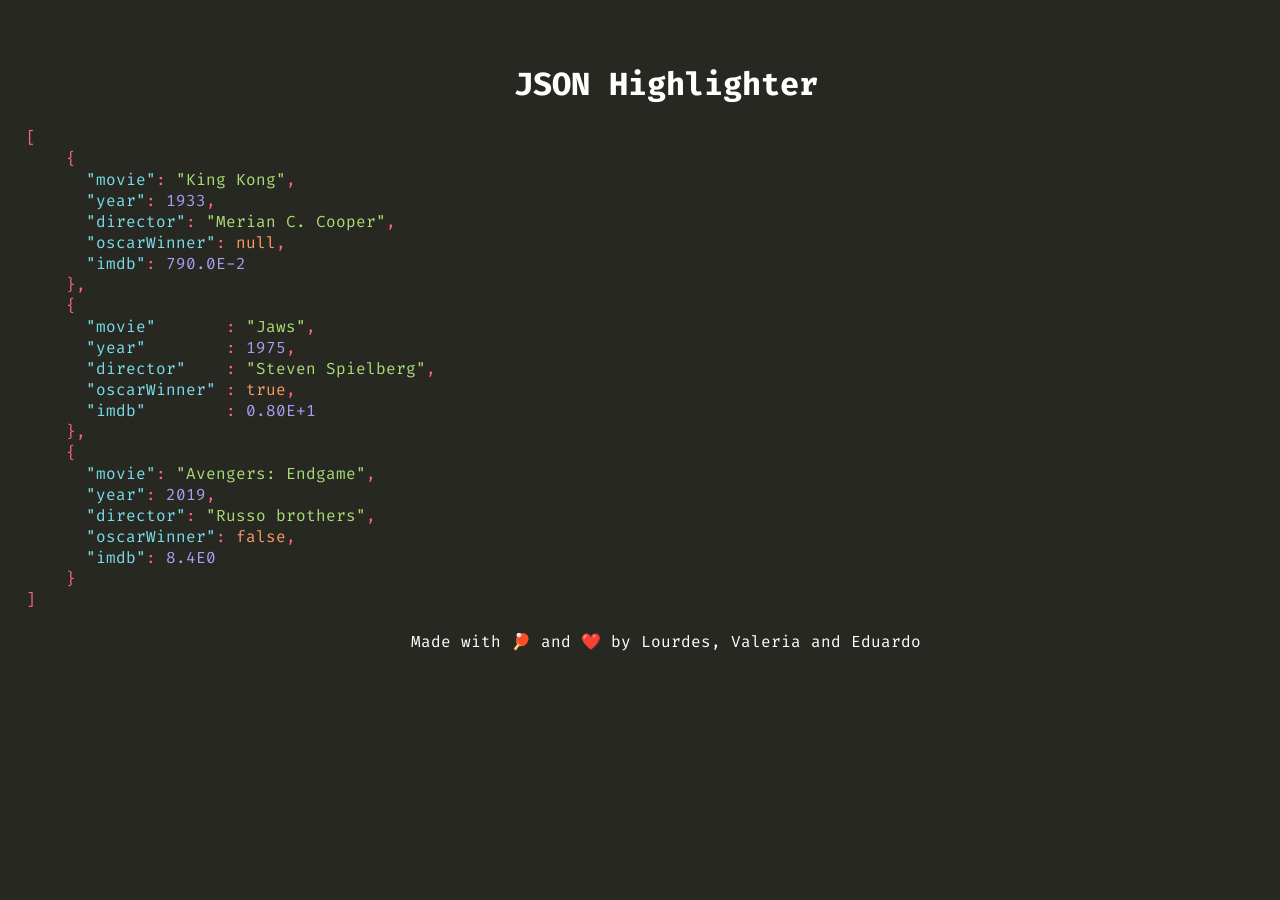
<file: highlighter/results/example1.html>
<!DOCTYPE html>
        <html lang="en">
        <head>
            <meta charset="UTF-8">
            <meta http-equiv="X-UA-Compatible" content="IE=edge">
            <meta name="viewport" content="width=device-width, initial-scale=1.0">
            <title>JSON Highlighter</title>
            <link rel="stylesheet" href="styles.css">
        </head>
        <body> 
        <h1>JSON Highlighter</h1><span class='special'>[</span>
    <span class='special'>{</span>
      <span class='keys'>"movie"</span><span class='special'>:</span> <span class='strings'>"King Kong"</span><span class='special'>,</span>
      <span class='keys'>"year"</span><span class='special'>:</span> <span class='numbers'>1933</span><span class='special'>,</span>
      <span class='keys'>"director"</span><span class='special'>:</span> <span class='strings'>"Merian C. Cooper"</span><span class='special'>,</span>
      <span class='keys'>"oscarWinner"</span><span class='special'>:</span> <span class='bools'>null</span><span class='special'>,</span>
      <span class='keys'>"imdb"</span><span class='special'>:</span> <span class='numbers'>790.0E-2</span>
    <span class='special'>}</span><span class='special'>,</span>
    <span class='special'>{</span>
      <span class='keys'>"movie"</span>       <span class='special'>:</span> <span class='strings'>"Jaws"</span><span class='special'>,</span>
      <span class='keys'>"year"</span>        <span class='special'>:</span> <span class='numbers'>1975</span><span class='special'>,</span>
      <span class='keys'>"director"</span>    <span class='special'>:</span> <span class='strings'>"Steven Spielberg"</span><span class='special'>,</span>
      <span class='keys'>"oscarWinner"</span> <span class='special'>:</span> <span class='bools'>true</span><span class='special'>,</span>
      <span class='keys'>"imdb"</span>        <span class='special'>:</span> <span class='numbers'>0.80E+1</span>
    <span class='special'>}</span><span class='special'>,</span>
    <span class='special'>{</span>
      <span class='keys'>"movie"</span><span class='special'>:</span> <span class='strings'>"Avengers: Endgame"</span><span class='special'>,</span>
      <span class='keys'>"year"</span><span class='special'>:</span> <span class='numbers'>2019</span><span class='special'>,</span>
      <span class='keys'>"director"</span><span class='special'>:</span> <span class='strings'>"Russo brothers"</span><span class='special'>,</span>
      <span class='keys'>"oscarWinner"</span><span class='special'>:</span> <span class='bools'>false</span><span class='special'>,</span>
      <span class='keys'>"imdb"</span><span class='special'>:</span> <span class='numbers'>8.4E0</span>
    <span class='special'>}</span>
<span class='special'>]</span>
  
<footer>Made with 🏓 and ❤️ by Lourdes, Valeria and Eduardo</footer>
        </body>
        </html>
</file>
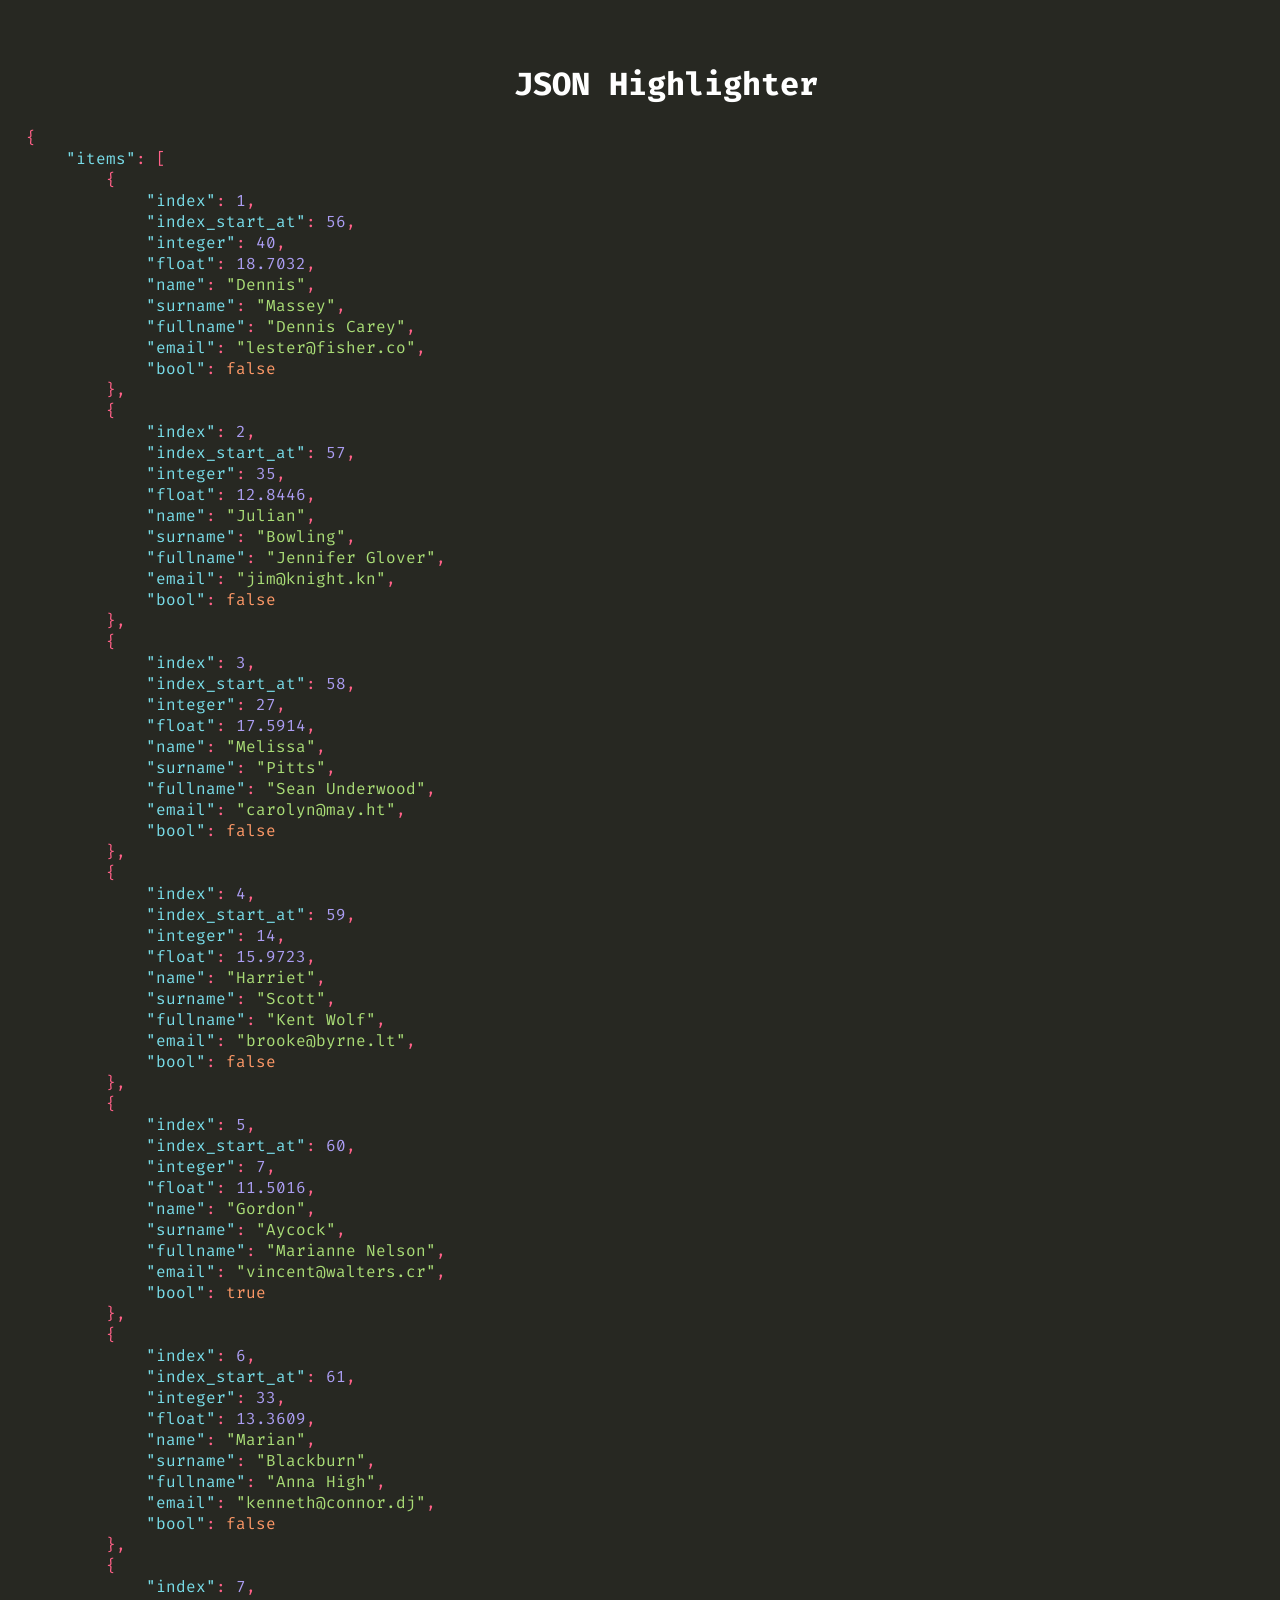
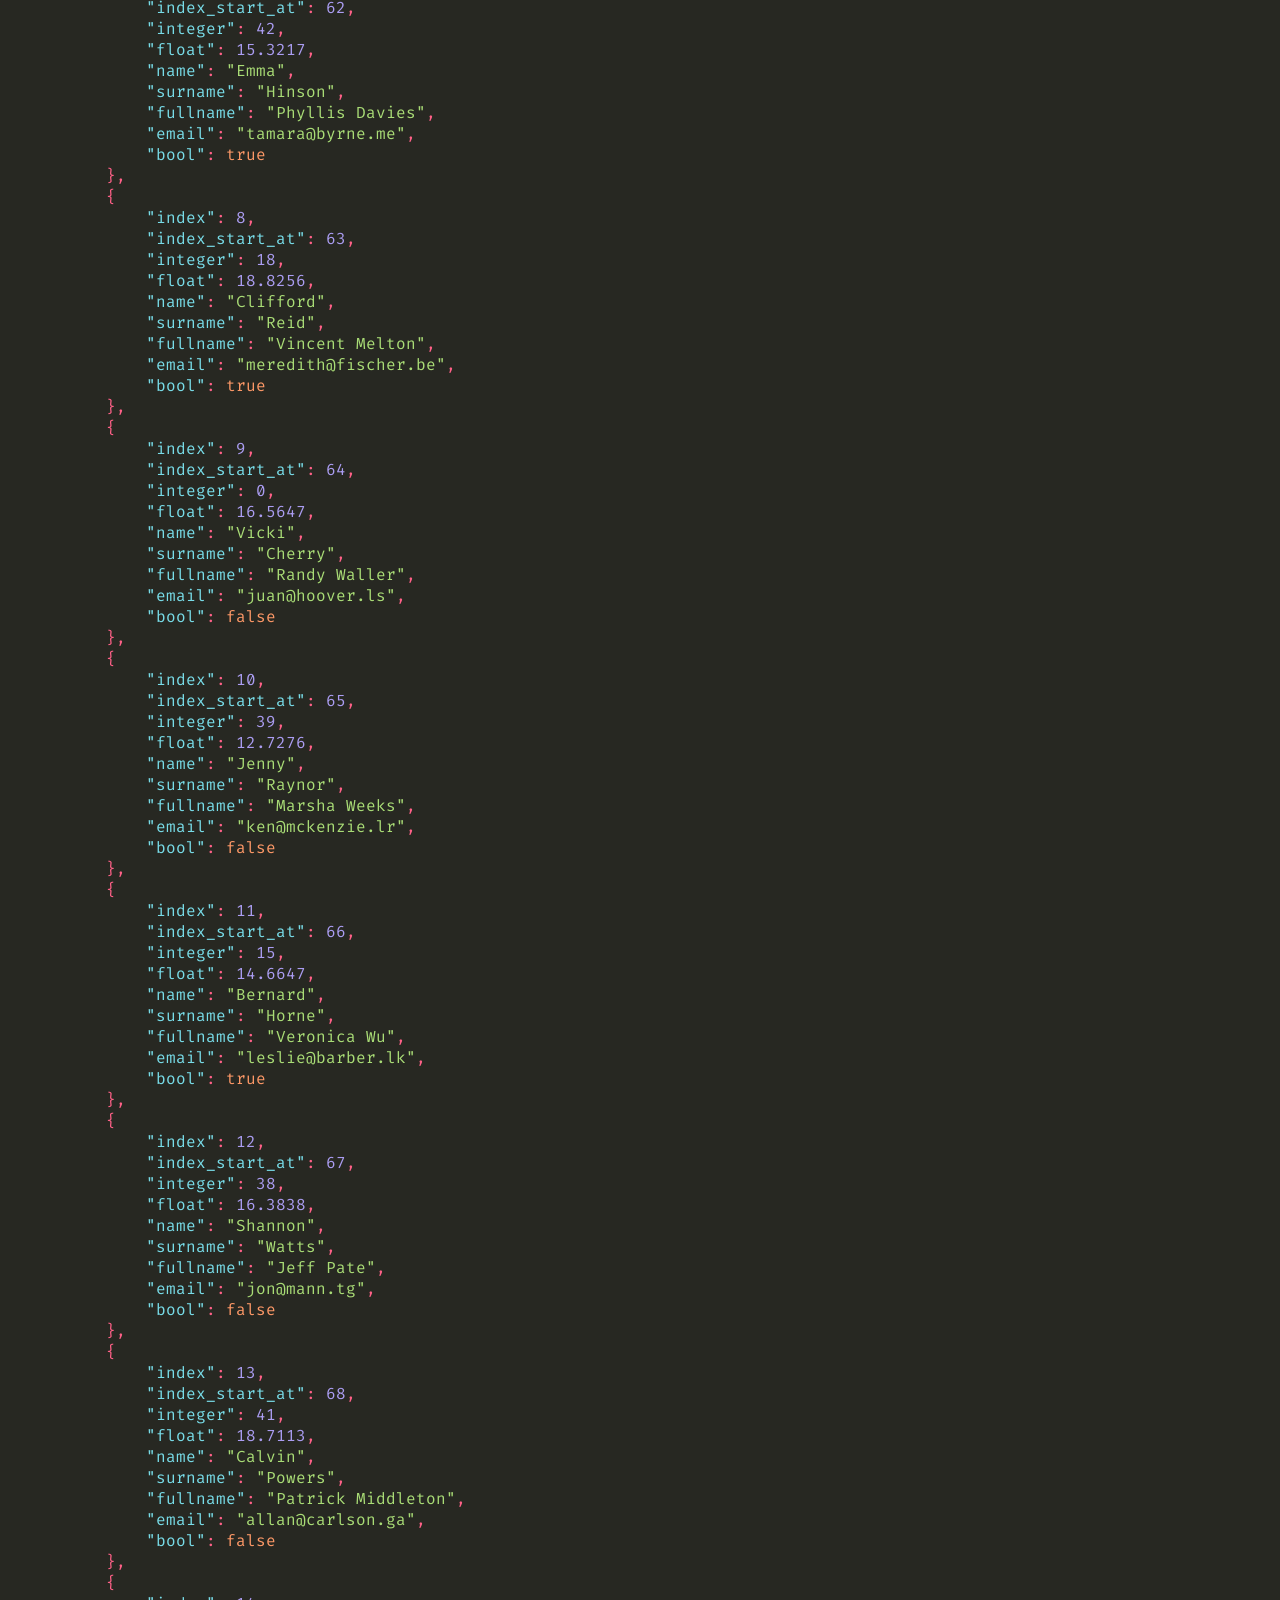
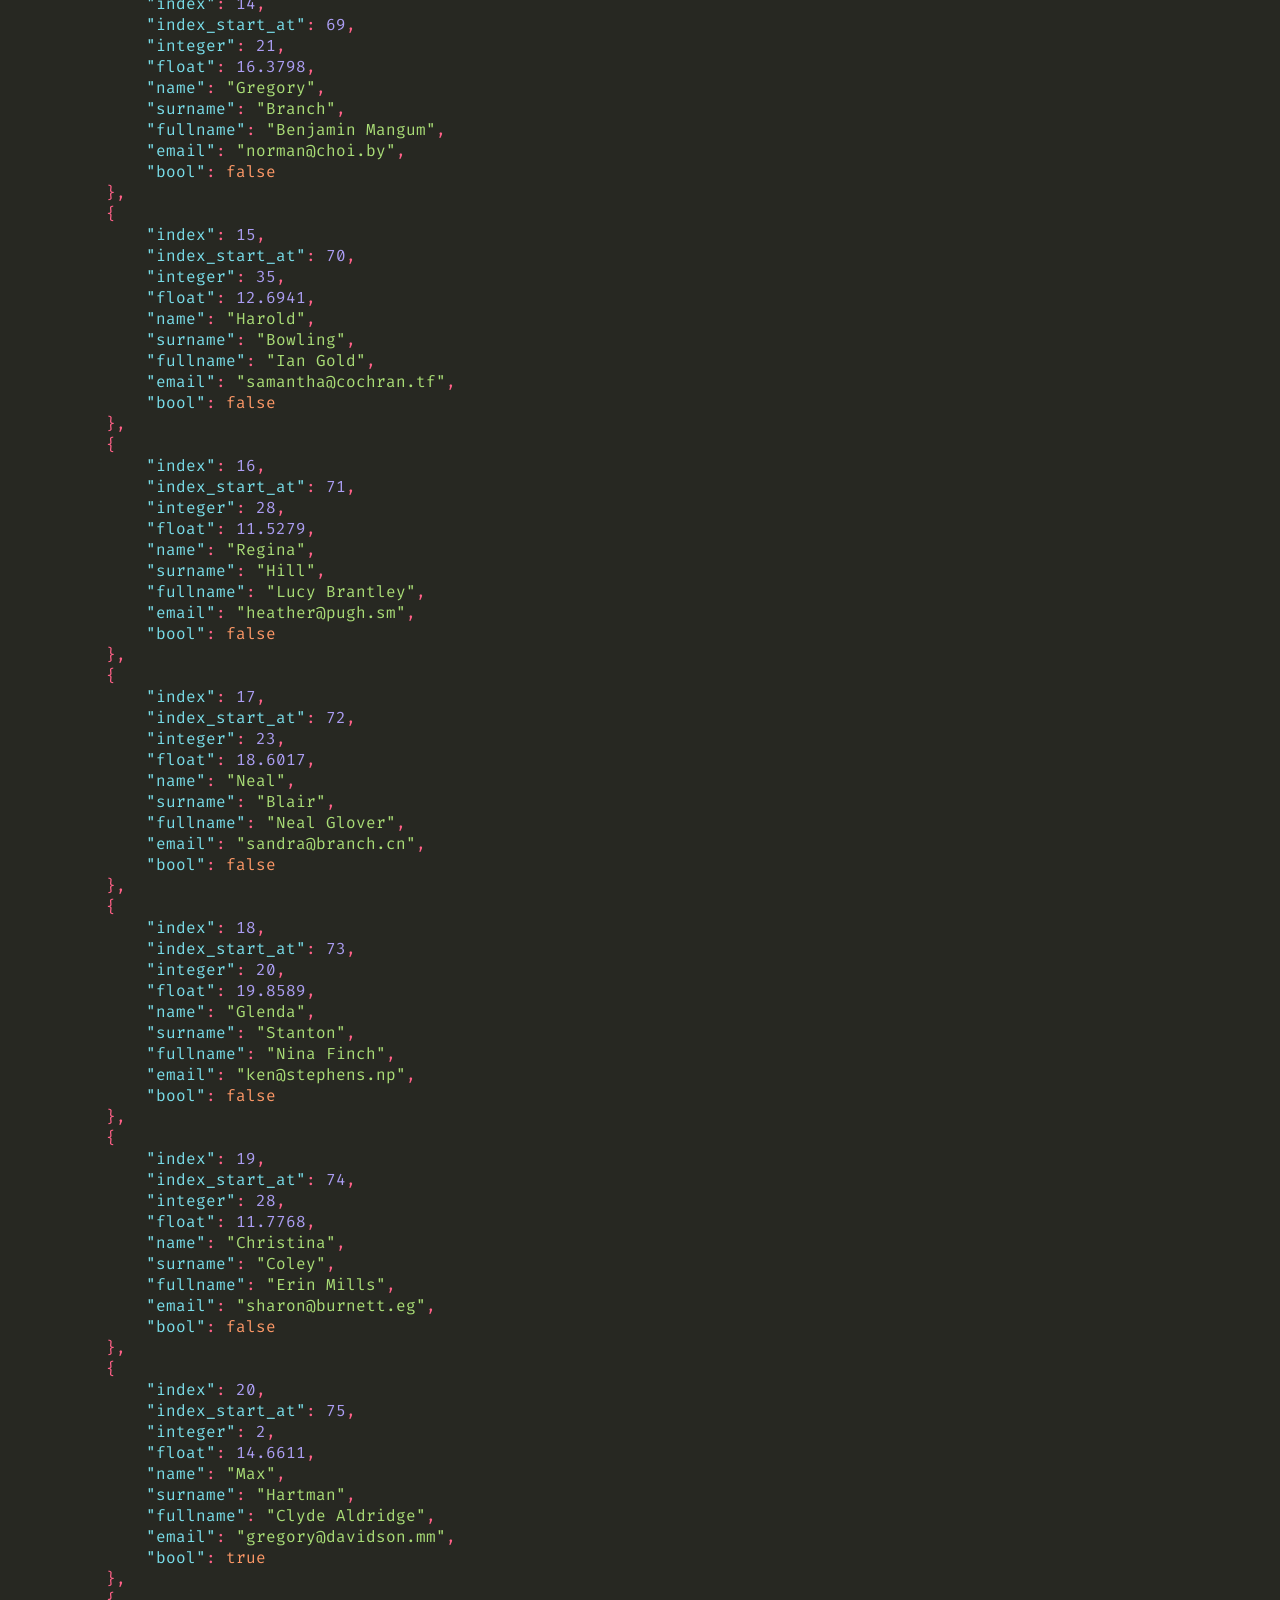
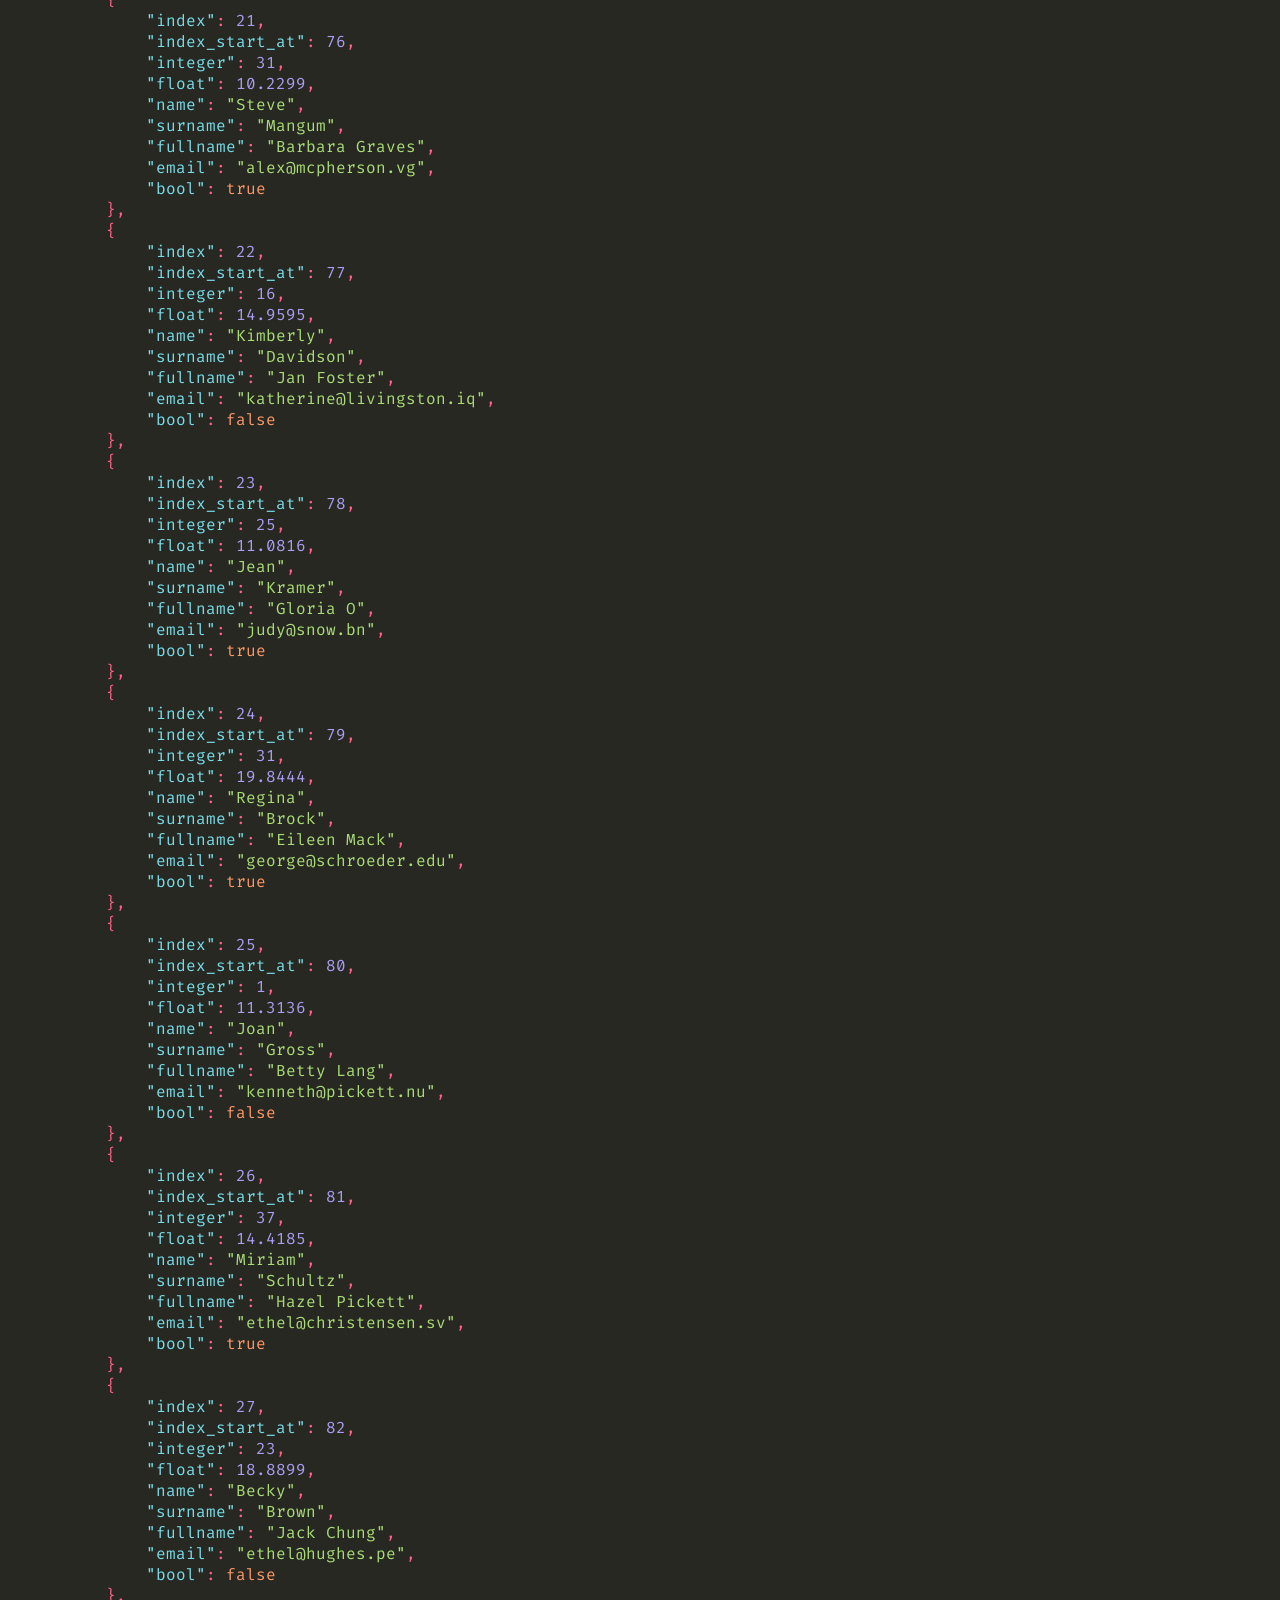
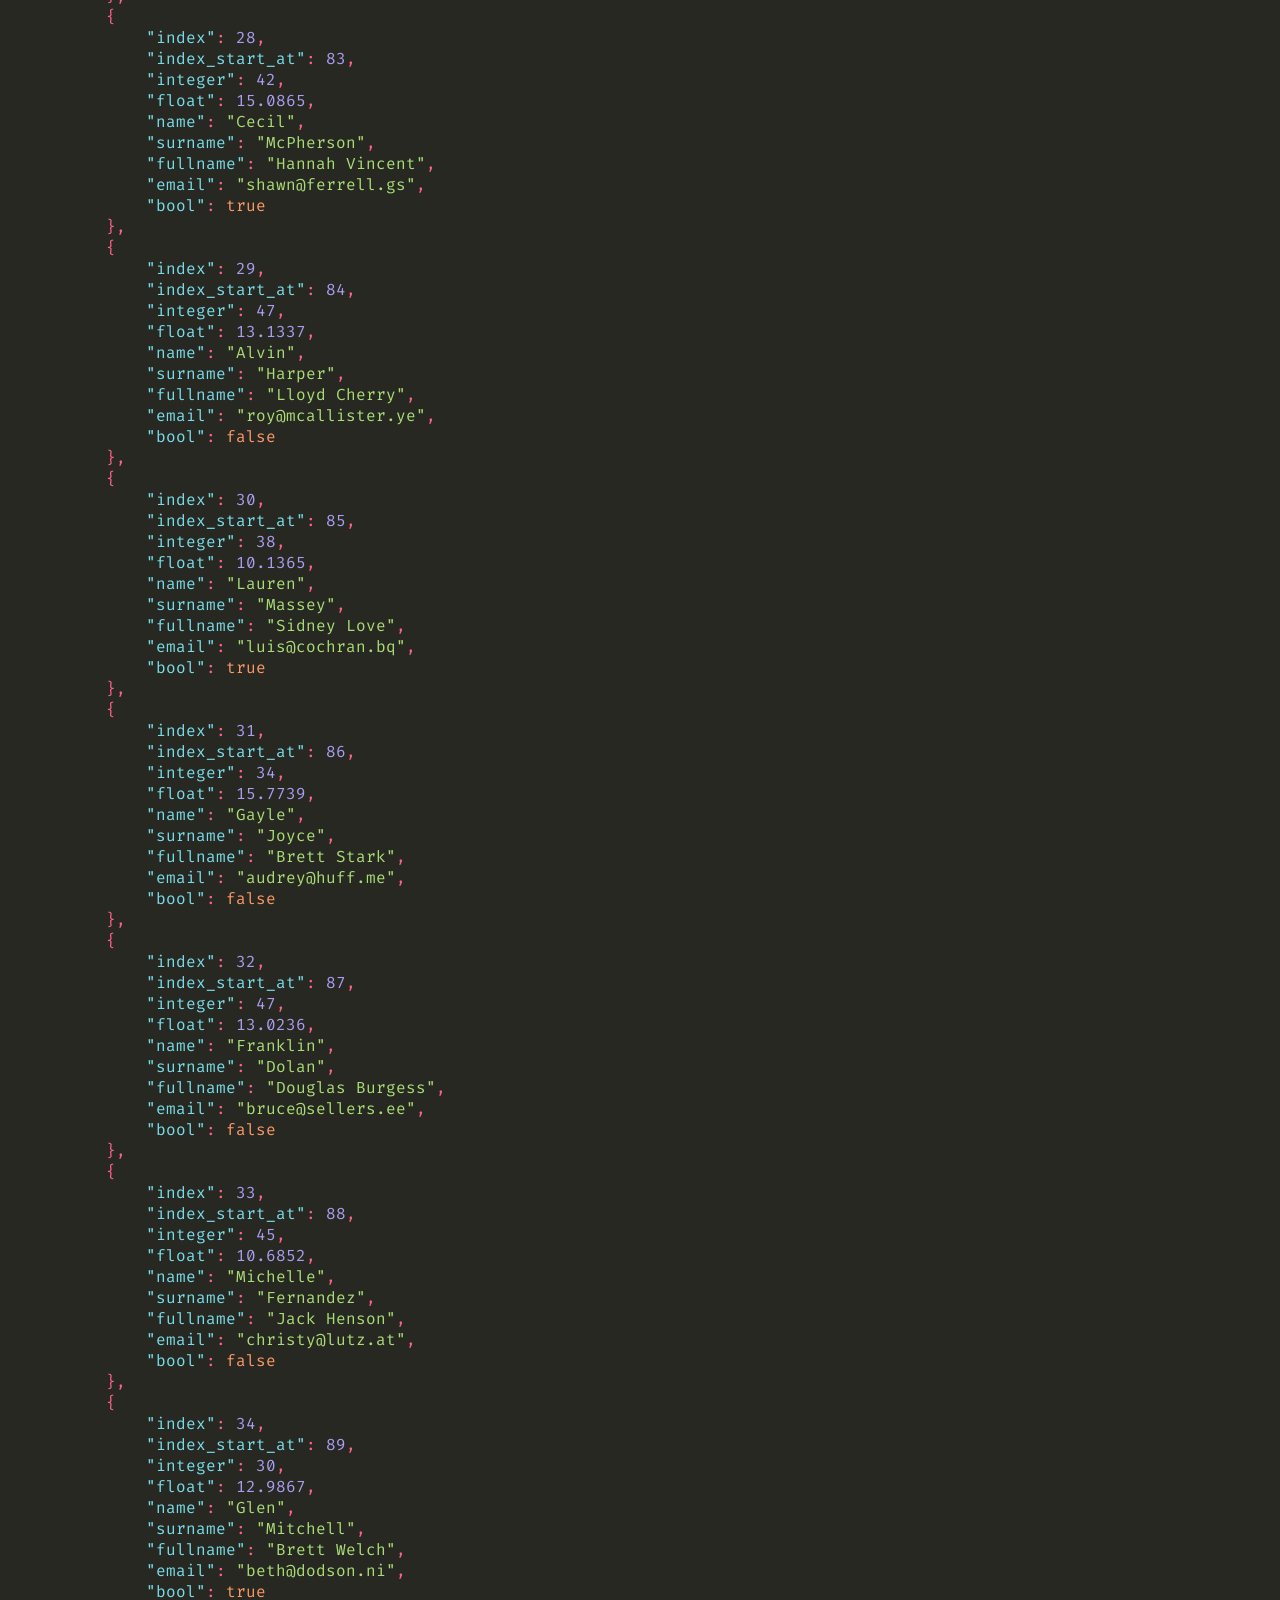
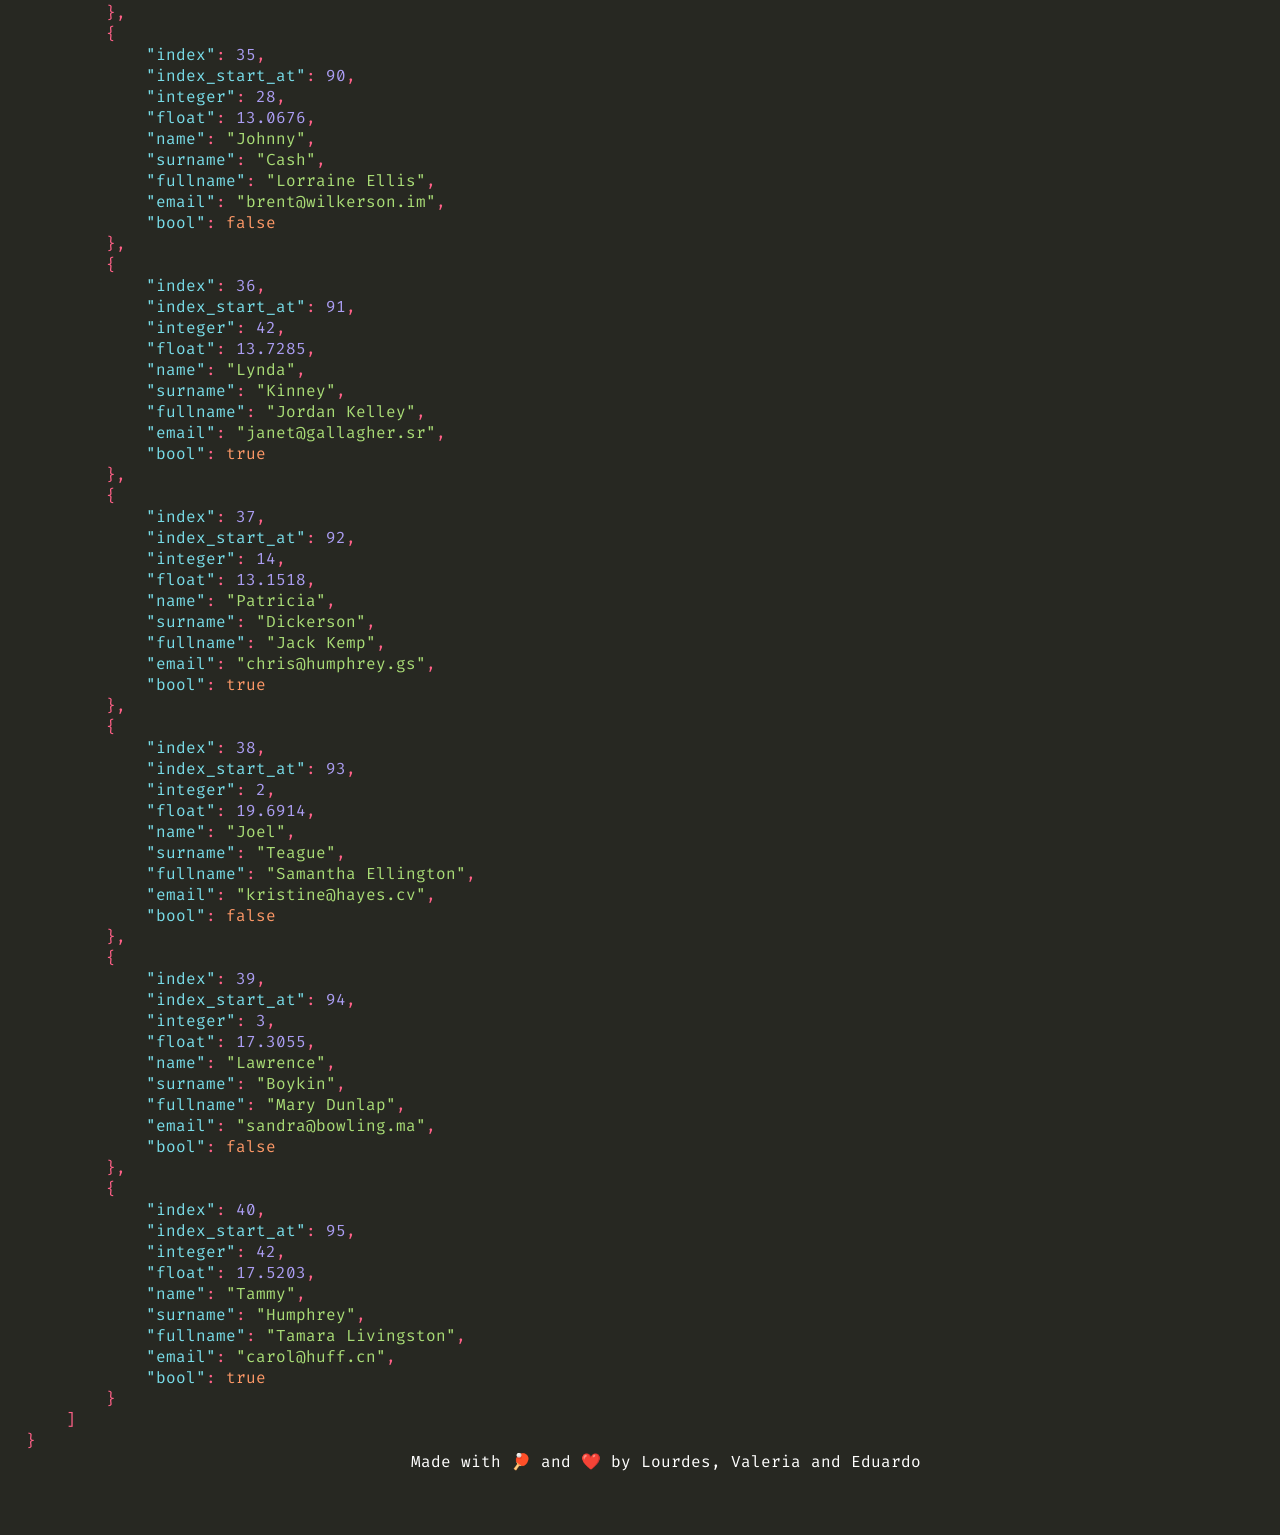
<file: highlighter/results/example2.html>
<!DOCTYPE html>
        <html lang="en">
        <head>
            <meta charset="UTF-8">
            <meta http-equiv="X-UA-Compatible" content="IE=edge">
            <meta name="viewport" content="width=device-width, initial-scale=1.0">
            <title>JSON Highlighter</title>
            <link rel="stylesheet" href="styles.css">
        </head>
        <body> 
        <h1>JSON Highlighter</h1><span class='special'>{</span>
    <span class='keys'>"items"</span><span class='special'>:</span> <span class='special'>[</span>
        <span class='special'>{</span>
            <span class='keys'>"index"</span><span class='special'>:</span> <span class='numbers'>1</span><span class='special'>,</span>
            <span class='keys'>"index_start_at"</span><span class='special'>:</span> <span class='numbers'>56</span><span class='special'>,</span>
            <span class='keys'>"integer"</span><span class='special'>:</span> <span class='numbers'>40</span><span class='special'>,</span>
            <span class='keys'>"float"</span><span class='special'>:</span> <span class='numbers'>18.7032</span><span class='special'>,</span>
            <span class='keys'>"name"</span><span class='special'>:</span> <span class='strings'>"Dennis"</span><span class='special'>,</span>
            <span class='keys'>"surname"</span><span class='special'>:</span> <span class='strings'>"Massey"</span><span class='special'>,</span>
            <span class='keys'>"fullname"</span><span class='special'>:</span> <span class='strings'>"Dennis Carey"</span><span class='special'>,</span>
            <span class='keys'>"email"</span><span class='special'>:</span> <span class='strings'>"lester@fisher.co"</span><span class='special'>,</span>
            <span class='keys'>"bool"</span><span class='special'>:</span> <span class='bools'>false</span>
        <span class='special'>}</span><span class='special'>,</span>
        <span class='special'>{</span>
            <span class='keys'>"index"</span><span class='special'>:</span> <span class='numbers'>2</span><span class='special'>,</span>
            <span class='keys'>"index_start_at"</span><span class='special'>:</span> <span class='numbers'>57</span><span class='special'>,</span>
            <span class='keys'>"integer"</span><span class='special'>:</span> <span class='numbers'>35</span><span class='special'>,</span>
            <span class='keys'>"float"</span><span class='special'>:</span> <span class='numbers'>12.8446</span><span class='special'>,</span>
            <span class='keys'>"name"</span><span class='special'>:</span> <span class='strings'>"Julian"</span><span class='special'>,</span>
            <span class='keys'>"surname"</span><span class='special'>:</span> <span class='strings'>"Bowling"</span><span class='special'>,</span>
            <span class='keys'>"fullname"</span><span class='special'>:</span> <span class='strings'>"Jennifer Glover"</span><span class='special'>,</span>
            <span class='keys'>"email"</span><span class='special'>:</span> <span class='strings'>"jim@knight.kn"</span><span class='special'>,</span>
            <span class='keys'>"bool"</span><span class='special'>:</span> <span class='bools'>false</span>
        <span class='special'>}</span><span class='special'>,</span>
        <span class='special'>{</span>
            <span class='keys'>"index"</span><span class='special'>:</span> <span class='numbers'>3</span><span class='special'>,</span>
            <span class='keys'>"index_start_at"</span><span class='special'>:</span> <span class='numbers'>58</span><span class='special'>,</span>
            <span class='keys'>"integer"</span><span class='special'>:</span> <span class='numbers'>27</span><span class='special'>,</span>
            <span class='keys'>"float"</span><span class='special'>:</span> <span class='numbers'>17.5914</span><span class='special'>,</span>
            <span class='keys'>"name"</span><span class='special'>:</span> <span class='strings'>"Melissa"</span><span class='special'>,</span>
            <span class='keys'>"surname"</span><span class='special'>:</span> <span class='strings'>"Pitts"</span><span class='special'>,</span>
            <span class='keys'>"fullname"</span><span class='special'>:</span> <span class='strings'>"Sean Underwood"</span><span class='special'>,</span>
            <span class='keys'>"email"</span><span class='special'>:</span> <span class='strings'>"carolyn@may.ht"</span><span class='special'>,</span>
            <span class='keys'>"bool"</span><span class='special'>:</span> <span class='bools'>false</span>
        <span class='special'>}</span><span class='special'>,</span>
        <span class='special'>{</span>
            <span class='keys'>"index"</span><span class='special'>:</span> <span class='numbers'>4</span><span class='special'>,</span>
            <span class='keys'>"index_start_at"</span><span class='special'>:</span> <span class='numbers'>59</span><span class='special'>,</span>
            <span class='keys'>"integer"</span><span class='special'>:</span> <span class='numbers'>14</span><span class='special'>,</span>
            <span class='keys'>"float"</span><span class='special'>:</span> <span class='numbers'>15.9723</span><span class='special'>,</span>
            <span class='keys'>"name"</span><span class='special'>:</span> <span class='strings'>"Harriet"</span><span class='special'>,</span>
            <span class='keys'>"surname"</span><span class='special'>:</span> <span class='strings'>"Scott"</span><span class='special'>,</span>
            <span class='keys'>"fullname"</span><span class='special'>:</span> <span class='strings'>"Kent Wolf"</span><span class='special'>,</span>
            <span class='keys'>"email"</span><span class='special'>:</span> <span class='strings'>"brooke@byrne.lt"</span><span class='special'>,</span>
            <span class='keys'>"bool"</span><span class='special'>:</span> <span class='bools'>false</span>
        <span class='special'>}</span><span class='special'>,</span>
        <span class='special'>{</span>
            <span class='keys'>"index"</span><span class='special'>:</span> <span class='numbers'>5</span><span class='special'>,</span>
            <span class='keys'>"index_start_at"</span><span class='special'>:</span> <span class='numbers'>60</span><span class='special'>,</span>
            <span class='keys'>"integer"</span><span class='special'>:</span> <span class='numbers'>7</span><span class='special'>,</span>
            <span class='keys'>"float"</span><span class='special'>:</span> <span class='numbers'>11.5016</span><span class='special'>,</span>
            <span class='keys'>"name"</span><span class='special'>:</span> <span class='strings'>"Gordon"</span><span class='special'>,</span>
            <span class='keys'>"surname"</span><span class='special'>:</span> <span class='strings'>"Aycock"</span><span class='special'>,</span>
            <span class='keys'>"fullname"</span><span class='special'>:</span> <span class='strings'>"Marianne Nelson"</span><span class='special'>,</span>
            <span class='keys'>"email"</span><span class='special'>:</span> <span class='strings'>"vincent@walters.cr"</span><span class='special'>,</span>
            <span class='keys'>"bool"</span><span class='special'>:</span> <span class='bools'>true</span>
        <span class='special'>}</span><span class='special'>,</span>
        <span class='special'>{</span>
            <span class='keys'>"index"</span><span class='special'>:</span> <span class='numbers'>6</span><span class='special'>,</span>
            <span class='keys'>"index_start_at"</span><span class='special'>:</span> <span class='numbers'>61</span><span class='special'>,</span>
            <span class='keys'>"integer"</span><span class='special'>:</span> <span class='numbers'>33</span><span class='special'>,</span>
            <span class='keys'>"float"</span><span class='special'>:</span> <span class='numbers'>13.3609</span><span class='special'>,</span>
            <span class='keys'>"name"</span><span class='special'>:</span> <span class='strings'>"Marian"</span><span class='special'>,</span>
            <span class='keys'>"surname"</span><span class='special'>:</span> <span class='strings'>"Blackburn"</span><span class='special'>,</span>
            <span class='keys'>"fullname"</span><span class='special'>:</span> <span class='strings'>"Anna High"</span><span class='special'>,</span>
            <span class='keys'>"email"</span><span class='special'>:</span> <span class='strings'>"kenneth@connor.dj"</span><span class='special'>,</span>
            <span class='keys'>"bool"</span><span class='special'>:</span> <span class='bools'>false</span>
        <span class='special'>}</span><span class='special'>,</span>
        <span class='special'>{</span>
            <span class='keys'>"index"</span><span class='special'>:</span> <span class='numbers'>7</span><span class='special'>,</span>
            <span class='keys'>"index_start_at"</span><span class='special'>:</span> <span class='numbers'>62</span><span class='special'>,</span>
            <span class='keys'>"integer"</span><span class='special'>:</span> <span class='numbers'>42</span><span class='special'>,</span>
            <span class='keys'>"float"</span><span class='special'>:</span> <span class='numbers'>15.3217</span><span class='special'>,</span>
            <span class='keys'>"name"</span><span class='special'>:</span> <span class='strings'>"Emma"</span><span class='special'>,</span>
            <span class='keys'>"surname"</span><span class='special'>:</span> <span class='strings'>"Hinson"</span><span class='special'>,</span>
            <span class='keys'>"fullname"</span><span class='special'>:</span> <span class='strings'>"Phyllis Davies"</span><span class='special'>,</span>
            <span class='keys'>"email"</span><span class='special'>:</span> <span class='strings'>"tamara@byrne.me"</span><span class='special'>,</span>
            <span class='keys'>"bool"</span><span class='special'>:</span> <span class='bools'>true</span>
        <span class='special'>}</span><span class='special'>,</span>
        <span class='special'>{</span>
            <span class='keys'>"index"</span><span class='special'>:</span> <span class='numbers'>8</span><span class='special'>,</span>
            <span class='keys'>"index_start_at"</span><span class='special'>:</span> <span class='numbers'>63</span><span class='special'>,</span>
            <span class='keys'>"integer"</span><span class='special'>:</span> <span class='numbers'>18</span><span class='special'>,</span>
            <span class='keys'>"float"</span><span class='special'>:</span> <span class='numbers'>18.8256</span><span class='special'>,</span>
            <span class='keys'>"name"</span><span class='special'>:</span> <span class='strings'>"Clifford"</span><span class='special'>,</span>
            <span class='keys'>"surname"</span><span class='special'>:</span> <span class='strings'>"Reid"</span><span class='special'>,</span>
            <span class='keys'>"fullname"</span><span class='special'>:</span> <span class='strings'>"Vincent Melton"</span><span class='special'>,</span>
            <span class='keys'>"email"</span><span class='special'>:</span> <span class='strings'>"meredith@fischer.be"</span><span class='special'>,</span>
            <span class='keys'>"bool"</span><span class='special'>:</span> <span class='bools'>true</span>
        <span class='special'>}</span><span class='special'>,</span>
        <span class='special'>{</span>
            <span class='keys'>"index"</span><span class='special'>:</span> <span class='numbers'>9</span><span class='special'>,</span>
            <span class='keys'>"index_start_at"</span><span class='special'>:</span> <span class='numbers'>64</span><span class='special'>,</span>
            <span class='keys'>"integer"</span><span class='special'>:</span> <span class='numbers'>0</span><span class='special'>,</span>
            <span class='keys'>"float"</span><span class='special'>:</span> <span class='numbers'>16.5647</span><span class='special'>,</span>
            <span class='keys'>"name"</span><span class='special'>:</span> <span class='strings'>"Vicki"</span><span class='special'>,</span>
            <span class='keys'>"surname"</span><span class='special'>:</span> <span class='strings'>"Cherry"</span><span class='special'>,</span>
            <span class='keys'>"fullname"</span><span class='special'>:</span> <span class='strings'>"Randy Waller"</span><span class='special'>,</span>
            <span class='keys'>"email"</span><span class='special'>:</span> <span class='strings'>"juan@hoover.ls"</span><span class='special'>,</span>
            <span class='keys'>"bool"</span><span class='special'>:</span> <span class='bools'>false</span>
        <span class='special'>}</span><span class='special'>,</span>
        <span class='special'>{</span>
            <span class='keys'>"index"</span><span class='special'>:</span> <span class='numbers'>10</span><span class='special'>,</span>
            <span class='keys'>"index_start_at"</span><span class='special'>:</span> <span class='numbers'>65</span><span class='special'>,</span>
            <span class='keys'>"integer"</span><span class='special'>:</span> <span class='numbers'>39</span><span class='special'>,</span>
            <span class='keys'>"float"</span><span class='special'>:</span> <span class='numbers'>12.7276</span><span class='special'>,</span>
            <span class='keys'>"name"</span><span class='special'>:</span> <span class='strings'>"Jenny"</span><span class='special'>,</span>
            <span class='keys'>"surname"</span><span class='special'>:</span> <span class='strings'>"Raynor"</span><span class='special'>,</span>
            <span class='keys'>"fullname"</span><span class='special'>:</span> <span class='strings'>"Marsha Weeks"</span><span class='special'>,</span>
            <span class='keys'>"email"</span><span class='special'>:</span> <span class='strings'>"ken@mckenzie.lr"</span><span class='special'>,</span>
            <span class='keys'>"bool"</span><span class='special'>:</span> <span class='bools'>false</span>
        <span class='special'>}</span><span class='special'>,</span>
        <span class='special'>{</span>
            <span class='keys'>"index"</span><span class='special'>:</span> <span class='numbers'>11</span><span class='special'>,</span>
            <span class='keys'>"index_start_at"</span><span class='special'>:</span> <span class='numbers'>66</span><span class='special'>,</span>
            <span class='keys'>"integer"</span><span class='special'>:</span> <span class='numbers'>15</span><span class='special'>,</span>
            <span class='keys'>"float"</span><span class='special'>:</span> <span class='numbers'>14.6647</span><span class='special'>,</span>
            <span class='keys'>"name"</span><span class='special'>:</span> <span class='strings'>"Bernard"</span><span class='special'>,</span>
            <span class='keys'>"surname"</span><span class='special'>:</span> <span class='strings'>"Horne"</span><span class='special'>,</span>
            <span class='keys'>"fullname"</span><span class='special'>:</span> <span class='strings'>"Veronica Wu"</span><span class='special'>,</span>
            <span class='keys'>"email"</span><span class='special'>:</span> <span class='strings'>"leslie@barber.lk"</span><span class='special'>,</span>
            <span class='keys'>"bool"</span><span class='special'>:</span> <span class='bools'>true</span>
        <span class='special'>}</span><span class='special'>,</span>
        <span class='special'>{</span>
            <span class='keys'>"index"</span><span class='special'>:</span> <span class='numbers'>12</span><span class='special'>,</span>
            <span class='keys'>"index_start_at"</span><span class='special'>:</span> <span class='numbers'>67</span><span class='special'>,</span>
            <span class='keys'>"integer"</span><span class='special'>:</span> <span class='numbers'>38</span><span class='special'>,</span>
            <span class='keys'>"float"</span><span class='special'>:</span> <span class='numbers'>16.3838</span><span class='special'>,</span>
            <span class='keys'>"name"</span><span class='special'>:</span> <span class='strings'>"Shannon"</span><span class='special'>,</span>
            <span class='keys'>"surname"</span><span class='special'>:</span> <span class='strings'>"Watts"</span><span class='special'>,</span>
            <span class='keys'>"fullname"</span><span class='special'>:</span> <span class='strings'>"Jeff Pate"</span><span class='special'>,</span>
            <span class='keys'>"email"</span><span class='special'>:</span> <span class='strings'>"jon@mann.tg"</span><span class='special'>,</span>
            <span class='keys'>"bool"</span><span class='special'>:</span> <span class='bools'>false</span>
        <span class='special'>}</span><span class='special'>,</span>
        <span class='special'>{</span>
            <span class='keys'>"index"</span><span class='special'>:</span> <span class='numbers'>13</span><span class='special'>,</span>
            <span class='keys'>"index_start_at"</span><span class='special'>:</span> <span class='numbers'>68</span><span class='special'>,</span>
            <span class='keys'>"integer"</span><span class='special'>:</span> <span class='numbers'>41</span><span class='special'>,</span>
            <span class='keys'>"float"</span><span class='special'>:</span> <span class='numbers'>18.7113</span><span class='special'>,</span>
            <span class='keys'>"name"</span><span class='special'>:</span> <span class='strings'>"Calvin"</span><span class='special'>,</span>
            <span class='keys'>"surname"</span><span class='special'>:</span> <span class='strings'>"Powers"</span><span class='special'>,</span>
            <span class='keys'>"fullname"</span><span class='special'>:</span> <span class='strings'>"Patrick Middleton"</span><span class='special'>,</span>
            <span class='keys'>"email"</span><span class='special'>:</span> <span class='strings'>"allan@carlson.ga"</span><span class='special'>,</span>
            <span class='keys'>"bool"</span><span class='special'>:</span> <span class='bools'>false</span>
        <span class='special'>}</span><span class='special'>,</span>
        <span class='special'>{</span>
            <span class='keys'>"index"</span><span class='special'>:</span> <span class='numbers'>14</span><span class='special'>,</span>
            <span class='keys'>"index_start_at"</span><span class='special'>:</span> <span class='numbers'>69</span><span class='special'>,</span>
            <span class='keys'>"integer"</span><span class='special'>:</span> <span class='numbers'>21</span><span class='special'>,</span>
            <span class='keys'>"float"</span><span class='special'>:</span> <span class='numbers'>16.3798</span><span class='special'>,</span>
            <span class='keys'>"name"</span><span class='special'>:</span> <span class='strings'>"Gregory"</span><span class='special'>,</span>
            <span class='keys'>"surname"</span><span class='special'>:</span> <span class='strings'>"Branch"</span><span class='special'>,</span>
            <span class='keys'>"fullname"</span><span class='special'>:</span> <span class='strings'>"Benjamin Mangum"</span><span class='special'>,</span>
            <span class='keys'>"email"</span><span class='special'>:</span> <span class='strings'>"norman@choi.by"</span><span class='special'>,</span>
            <span class='keys'>"bool"</span><span class='special'>:</span> <span class='bools'>false</span>
        <span class='special'>}</span><span class='special'>,</span>
        <span class='special'>{</span>
            <span class='keys'>"index"</span><span class='special'>:</span> <span class='numbers'>15</span><span class='special'>,</span>
            <span class='keys'>"index_start_at"</span><span class='special'>:</span> <span class='numbers'>70</span><span class='special'>,</span>
            <span class='keys'>"integer"</span><span class='special'>:</span> <span class='numbers'>35</span><span class='special'>,</span>
            <span class='keys'>"float"</span><span class='special'>:</span> <span class='numbers'>12.6941</span><span class='special'>,</span>
            <span class='keys'>"name"</span><span class='special'>:</span> <span class='strings'>"Harold"</span><span class='special'>,</span>
            <span class='keys'>"surname"</span><span class='special'>:</span> <span class='strings'>"Bowling"</span><span class='special'>,</span>
            <span class='keys'>"fullname"</span><span class='special'>:</span> <span class='strings'>"Ian Gold"</span><span class='special'>,</span>
            <span class='keys'>"email"</span><span class='special'>:</span> <span class='strings'>"samantha@cochran.tf"</span><span class='special'>,</span>
            <span class='keys'>"bool"</span><span class='special'>:</span> <span class='bools'>false</span>
        <span class='special'>}</span><span class='special'>,</span>
        <span class='special'>{</span>
            <span class='keys'>"index"</span><span class='special'>:</span> <span class='numbers'>16</span><span class='special'>,</span>
            <span class='keys'>"index_start_at"</span><span class='special'>:</span> <span class='numbers'>71</span><span class='special'>,</span>
            <span class='keys'>"integer"</span><span class='special'>:</span> <span class='numbers'>28</span><span class='special'>,</span>
            <span class='keys'>"float"</span><span class='special'>:</span> <span class='numbers'>11.5279</span><span class='special'>,</span>
            <span class='keys'>"name"</span><span class='special'>:</span> <span class='strings'>"Regina"</span><span class='special'>,</span>
            <span class='keys'>"surname"</span><span class='special'>:</span> <span class='strings'>"Hill"</span><span class='special'>,</span>
            <span class='keys'>"fullname"</span><span class='special'>:</span> <span class='strings'>"Lucy Brantley"</span><span class='special'>,</span>
            <span class='keys'>"email"</span><span class='special'>:</span> <span class='strings'>"heather@pugh.sm"</span><span class='special'>,</span>
            <span class='keys'>"bool"</span><span class='special'>:</span> <span class='bools'>false</span>
        <span class='special'>}</span><span class='special'>,</span>
        <span class='special'>{</span>
            <span class='keys'>"index"</span><span class='special'>:</span> <span class='numbers'>17</span><span class='special'>,</span>
            <span class='keys'>"index_start_at"</span><span class='special'>:</span> <span class='numbers'>72</span><span class='special'>,</span>
            <span class='keys'>"integer"</span><span class='special'>:</span> <span class='numbers'>23</span><span class='special'>,</span>
            <span class='keys'>"float"</span><span class='special'>:</span> <span class='numbers'>18.6017</span><span class='special'>,</span>
            <span class='keys'>"name"</span><span class='special'>:</span> <span class='strings'>"Neal"</span><span class='special'>,</span>
            <span class='keys'>"surname"</span><span class='special'>:</span> <span class='strings'>"Blair"</span><span class='special'>,</span>
            <span class='keys'>"fullname"</span><span class='special'>:</span> <span class='strings'>"Neal Glover"</span><span class='special'>,</span>
            <span class='keys'>"email"</span><span class='special'>:</span> <span class='strings'>"sandra@branch.cn"</span><span class='special'>,</span>
            <span class='keys'>"bool"</span><span class='special'>:</span> <span class='bools'>false</span>
        <span class='special'>}</span><span class='special'>,</span>
        <span class='special'>{</span>
            <span class='keys'>"index"</span><span class='special'>:</span> <span class='numbers'>18</span><span class='special'>,</span>
            <span class='keys'>"index_start_at"</span><span class='special'>:</span> <span class='numbers'>73</span><span class='special'>,</span>
            <span class='keys'>"integer"</span><span class='special'>:</span> <span class='numbers'>20</span><span class='special'>,</span>
            <span class='keys'>"float"</span><span class='special'>:</span> <span class='numbers'>19.8589</span><span class='special'>,</span>
            <span class='keys'>"name"</span><span class='special'>:</span> <span class='strings'>"Glenda"</span><span class='special'>,</span>
            <span class='keys'>"surname"</span><span class='special'>:</span> <span class='strings'>"Stanton"</span><span class='special'>,</span>
            <span class='keys'>"fullname"</span><span class='special'>:</span> <span class='strings'>"Nina Finch"</span><span class='special'>,</span>
            <span class='keys'>"email"</span><span class='special'>:</span> <span class='strings'>"ken@stephens.np"</span><span class='special'>,</span>
            <span class='keys'>"bool"</span><span class='special'>:</span> <span class='bools'>false</span>
        <span class='special'>}</span><span class='special'>,</span>
        <span class='special'>{</span>
            <span class='keys'>"index"</span><span class='special'>:</span> <span class='numbers'>19</span><span class='special'>,</span>
            <span class='keys'>"index_start_at"</span><span class='special'>:</span> <span class='numbers'>74</span><span class='special'>,</span>
            <span class='keys'>"integer"</span><span class='special'>:</span> <span class='numbers'>28</span><span class='special'>,</span>
            <span class='keys'>"float"</span><span class='special'>:</span> <span class='numbers'>11.7768</span><span class='special'>,</span>
            <span class='keys'>"name"</span><span class='special'>:</span> <span class='strings'>"Christina"</span><span class='special'>,</span>
            <span class='keys'>"surname"</span><span class='special'>:</span> <span class='strings'>"Coley"</span><span class='special'>,</span>
            <span class='keys'>"fullname"</span><span class='special'>:</span> <span class='strings'>"Erin Mills"</span><span class='special'>,</span>
            <span class='keys'>"email"</span><span class='special'>:</span> <span class='strings'>"sharon@burnett.eg"</span><span class='special'>,</span>
            <span class='keys'>"bool"</span><span class='special'>:</span> <span class='bools'>false</span>
        <span class='special'>}</span><span class='special'>,</span>
        <span class='special'>{</span>
            <span class='keys'>"index"</span><span class='special'>:</span> <span class='numbers'>20</span><span class='special'>,</span>
            <span class='keys'>"index_start_at"</span><span class='special'>:</span> <span class='numbers'>75</span><span class='special'>,</span>
            <span class='keys'>"integer"</span><span class='special'>:</span> <span class='numbers'>2</span><span class='special'>,</span>
            <span class='keys'>"float"</span><span class='special'>:</span> <span class='numbers'>14.6611</span><span class='special'>,</span>
            <span class='keys'>"name"</span><span class='special'>:</span> <span class='strings'>"Max"</span><span class='special'>,</span>
            <span class='keys'>"surname"</span><span class='special'>:</span> <span class='strings'>"Hartman"</span><span class='special'>,</span>
            <span class='keys'>"fullname"</span><span class='special'>:</span> <span class='strings'>"Clyde Aldridge"</span><span class='special'>,</span>
            <span class='keys'>"email"</span><span class='special'>:</span> <span class='strings'>"gregory@davidson.mm"</span><span class='special'>,</span>
            <span class='keys'>"bool"</span><span class='special'>:</span> <span class='bools'>true</span>
        <span class='special'>}</span><span class='special'>,</span>
        <span class='special'>{</span>
            <span class='keys'>"index"</span><span class='special'>:</span> <span class='numbers'>21</span><span class='special'>,</span>
            <span class='keys'>"index_start_at"</span><span class='special'>:</span> <span class='numbers'>76</span><span class='special'>,</span>
            <span class='keys'>"integer"</span><span class='special'>:</span> <span class='numbers'>31</span><span class='special'>,</span>
            <span class='keys'>"float"</span><span class='special'>:</span> <span class='numbers'>10.2299</span><span class='special'>,</span>
            <span class='keys'>"name"</span><span class='special'>:</span> <span class='strings'>"Steve"</span><span class='special'>,</span>
            <span class='keys'>"surname"</span><span class='special'>:</span> <span class='strings'>"Mangum"</span><span class='special'>,</span>
            <span class='keys'>"fullname"</span><span class='special'>:</span> <span class='strings'>"Barbara Graves"</span><span class='special'>,</span>
            <span class='keys'>"email"</span><span class='special'>:</span> <span class='strings'>"alex@mcpherson.vg"</span><span class='special'>,</span>
            <span class='keys'>"bool"</span><span class='special'>:</span> <span class='bools'>true</span>
        <span class='special'>}</span><span class='special'>,</span>
        <span class='special'>{</span>
            <span class='keys'>"index"</span><span class='special'>:</span> <span class='numbers'>22</span><span class='special'>,</span>
            <span class='keys'>"index_start_at"</span><span class='special'>:</span> <span class='numbers'>77</span><span class='special'>,</span>
            <span class='keys'>"integer"</span><span class='special'>:</span> <span class='numbers'>16</span><span class='special'>,</span>
            <span class='keys'>"float"</span><span class='special'>:</span> <span class='numbers'>14.9595</span><span class='special'>,</span>
            <span class='keys'>"name"</span><span class='special'>:</span> <span class='strings'>"Kimberly"</span><span class='special'>,</span>
            <span class='keys'>"surname"</span><span class='special'>:</span> <span class='strings'>"Davidson"</span><span class='special'>,</span>
            <span class='keys'>"fullname"</span><span class='special'>:</span> <span class='strings'>"Jan Foster"</span><span class='special'>,</span>
            <span class='keys'>"email"</span><span class='special'>:</span> <span class='strings'>"katherine@livingston.iq"</span><span class='special'>,</span>
            <span class='keys'>"bool"</span><span class='special'>:</span> <span class='bools'>false</span>
        <span class='special'>}</span><span class='special'>,</span>
        <span class='special'>{</span>
            <span class='keys'>"index"</span><span class='special'>:</span> <span class='numbers'>23</span><span class='special'>,</span>
            <span class='keys'>"index_start_at"</span><span class='special'>:</span> <span class='numbers'>78</span><span class='special'>,</span>
            <span class='keys'>"integer"</span><span class='special'>:</span> <span class='numbers'>25</span><span class='special'>,</span>
            <span class='keys'>"float"</span><span class='special'>:</span> <span class='numbers'>11.0816</span><span class='special'>,</span>
            <span class='keys'>"name"</span><span class='special'>:</span> <span class='strings'>"Jean"</span><span class='special'>,</span>
            <span class='keys'>"surname"</span><span class='special'>:</span> <span class='strings'>"Kramer"</span><span class='special'>,</span>
            <span class='keys'>"fullname"</span><span class='special'>:</span> <span class='strings'>"Gloria O"</span><span class='special'>,</span>
            <span class='keys'>"email"</span><span class='special'>:</span> <span class='strings'>"judy@snow.bn"</span><span class='special'>,</span>
            <span class='keys'>"bool"</span><span class='special'>:</span> <span class='bools'>true</span>
        <span class='special'>}</span><span class='special'>,</span>
        <span class='special'>{</span>
            <span class='keys'>"index"</span><span class='special'>:</span> <span class='numbers'>24</span><span class='special'>,</span>
            <span class='keys'>"index_start_at"</span><span class='special'>:</span> <span class='numbers'>79</span><span class='special'>,</span>
            <span class='keys'>"integer"</span><span class='special'>:</span> <span class='numbers'>31</span><span class='special'>,</span>
            <span class='keys'>"float"</span><span class='special'>:</span> <span class='numbers'>19.8444</span><span class='special'>,</span>
            <span class='keys'>"name"</span><span class='special'>:</span> <span class='strings'>"Regina"</span><span class='special'>,</span>
            <span class='keys'>"surname"</span><span class='special'>:</span> <span class='strings'>"Brock"</span><span class='special'>,</span>
            <span class='keys'>"fullname"</span><span class='special'>:</span> <span class='strings'>"Eileen Mack"</span><span class='special'>,</span>
            <span class='keys'>"email"</span><span class='special'>:</span> <span class='strings'>"george@schroeder.edu"</span><span class='special'>,</span>
            <span class='keys'>"bool"</span><span class='special'>:</span> <span class='bools'>true</span>
        <span class='special'>}</span><span class='special'>,</span>
        <span class='special'>{</span>
            <span class='keys'>"index"</span><span class='special'>:</span> <span class='numbers'>25</span><span class='special'>,</span>
            <span class='keys'>"index_start_at"</span><span class='special'>:</span> <span class='numbers'>80</span><span class='special'>,</span>
            <span class='keys'>"integer"</span><span class='special'>:</span> <span class='numbers'>1</span><span class='special'>,</span>
            <span class='keys'>"float"</span><span class='special'>:</span> <span class='numbers'>11.3136</span><span class='special'>,</span>
            <span class='keys'>"name"</span><span class='special'>:</span> <span class='strings'>"Joan"</span><span class='special'>,</span>
            <span class='keys'>"surname"</span><span class='special'>:</span> <span class='strings'>"Gross"</span><span class='special'>,</span>
            <span class='keys'>"fullname"</span><span class='special'>:</span> <span class='strings'>"Betty Lang"</span><span class='special'>,</span>
            <span class='keys'>"email"</span><span class='special'>:</span> <span class='strings'>"kenneth@pickett.nu"</span><span class='special'>,</span>
            <span class='keys'>"bool"</span><span class='special'>:</span> <span class='bools'>false</span>
        <span class='special'>}</span><span class='special'>,</span>
        <span class='special'>{</span>
            <span class='keys'>"index"</span><span class='special'>:</span> <span class='numbers'>26</span><span class='special'>,</span>
            <span class='keys'>"index_start_at"</span><span class='special'>:</span> <span class='numbers'>81</span><span class='special'>,</span>
            <span class='keys'>"integer"</span><span class='special'>:</span> <span class='numbers'>37</span><span class='special'>,</span>
            <span class='keys'>"float"</span><span class='special'>:</span> <span class='numbers'>14.4185</span><span class='special'>,</span>
            <span class='keys'>"name"</span><span class='special'>:</span> <span class='strings'>"Miriam"</span><span class='special'>,</span>
            <span class='keys'>"surname"</span><span class='special'>:</span> <span class='strings'>"Schultz"</span><span class='special'>,</span>
            <span class='keys'>"fullname"</span><span class='special'>:</span> <span class='strings'>"Hazel Pickett"</span><span class='special'>,</span>
            <span class='keys'>"email"</span><span class='special'>:</span> <span class='strings'>"ethel@christensen.sv"</span><span class='special'>,</span>
            <span class='keys'>"bool"</span><span class='special'>:</span> <span class='bools'>true</span>
        <span class='special'>}</span><span class='special'>,</span>
        <span class='special'>{</span>
            <span class='keys'>"index"</span><span class='special'>:</span> <span class='numbers'>27</span><span class='special'>,</span>
            <span class='keys'>"index_start_at"</span><span class='special'>:</span> <span class='numbers'>82</span><span class='special'>,</span>
            <span class='keys'>"integer"</span><span class='special'>:</span> <span class='numbers'>23</span><span class='special'>,</span>
            <span class='keys'>"float"</span><span class='special'>:</span> <span class='numbers'>18.8899</span><span class='special'>,</span>
            <span class='keys'>"name"</span><span class='special'>:</span> <span class='strings'>"Becky"</span><span class='special'>,</span>
            <span class='keys'>"surname"</span><span class='special'>:</span> <span class='strings'>"Brown"</span><span class='special'>,</span>
            <span class='keys'>"fullname"</span><span class='special'>:</span> <span class='strings'>"Jack Chung"</span><span class='special'>,</span>
            <span class='keys'>"email"</span><span class='special'>:</span> <span class='strings'>"ethel@hughes.pe"</span><span class='special'>,</span>
            <span class='keys'>"bool"</span><span class='special'>:</span> <span class='bools'>false</span>
        <span class='special'>}</span><span class='special'>,</span>
        <span class='special'>{</span>
            <span class='keys'>"index"</span><span class='special'>:</span> <span class='numbers'>28</span><span class='special'>,</span>
            <span class='keys'>"index_start_at"</span><span class='special'>:</span> <span class='numbers'>83</span><span class='special'>,</span>
            <span class='keys'>"integer"</span><span class='special'>:</span> <span class='numbers'>42</span><span class='special'>,</span>
            <span class='keys'>"float"</span><span class='special'>:</span> <span class='numbers'>15.0865</span><span class='special'>,</span>
            <span class='keys'>"name"</span><span class='special'>:</span> <span class='strings'>"Cecil"</span><span class='special'>,</span>
            <span class='keys'>"surname"</span><span class='special'>:</span> <span class='strings'>"McPherson"</span><span class='special'>,</span>
            <span class='keys'>"fullname"</span><span class='special'>:</span> <span class='strings'>"Hannah Vincent"</span><span class='special'>,</span>
            <span class='keys'>"email"</span><span class='special'>:</span> <span class='strings'>"shawn@ferrell.gs"</span><span class='special'>,</span>
            <span class='keys'>"bool"</span><span class='special'>:</span> <span class='bools'>true</span>
        <span class='special'>}</span><span class='special'>,</span>
        <span class='special'>{</span>
            <span class='keys'>"index"</span><span class='special'>:</span> <span class='numbers'>29</span><span class='special'>,</span>
            <span class='keys'>"index_start_at"</span><span class='special'>:</span> <span class='numbers'>84</span><span class='special'>,</span>
            <span class='keys'>"integer"</span><span class='special'>:</span> <span class='numbers'>47</span><span class='special'>,</span>
            <span class='keys'>"float"</span><span class='special'>:</span> <span class='numbers'>13.1337</span><span class='special'>,</span>
            <span class='keys'>"name"</span><span class='special'>:</span> <span class='strings'>"Alvin"</span><span class='special'>,</span>
            <span class='keys'>"surname"</span><span class='special'>:</span> <span class='strings'>"Harper"</span><span class='special'>,</span>
            <span class='keys'>"fullname"</span><span class='special'>:</span> <span class='strings'>"Lloyd Cherry"</span><span class='special'>,</span>
            <span class='keys'>"email"</span><span class='special'>:</span> <span class='strings'>"roy@mcallister.ye"</span><span class='special'>,</span>
            <span class='keys'>"bool"</span><span class='special'>:</span> <span class='bools'>false</span>
        <span class='special'>}</span><span class='special'>,</span>
        <span class='special'>{</span>
            <span class='keys'>"index"</span><span class='special'>:</span> <span class='numbers'>30</span><span class='special'>,</span>
            <span class='keys'>"index_start_at"</span><span class='special'>:</span> <span class='numbers'>85</span><span class='special'>,</span>
            <span class='keys'>"integer"</span><span class='special'>:</span> <span class='numbers'>38</span><span class='special'>,</span>
            <span class='keys'>"float"</span><span class='special'>:</span> <span class='numbers'>10.1365</span><span class='special'>,</span>
            <span class='keys'>"name"</span><span class='special'>:</span> <span class='strings'>"Lauren"</span><span class='special'>,</span>
            <span class='keys'>"surname"</span><span class='special'>:</span> <span class='strings'>"Massey"</span><span class='special'>,</span>
            <span class='keys'>"fullname"</span><span class='special'>:</span> <span class='strings'>"Sidney Love"</span><span class='special'>,</span>
            <span class='keys'>"email"</span><span class='special'>:</span> <span class='strings'>"luis@cochran.bq"</span><span class='special'>,</span>
            <span class='keys'>"bool"</span><span class='special'>:</span> <span class='bools'>true</span>
        <span class='special'>}</span><span class='special'>,</span>
        <span class='special'>{</span>
            <span class='keys'>"index"</span><span class='special'>:</span> <span class='numbers'>31</span><span class='special'>,</span>
            <span class='keys'>"index_start_at"</span><span class='special'>:</span> <span class='numbers'>86</span><span class='special'>,</span>
            <span class='keys'>"integer"</span><span class='special'>:</span> <span class='numbers'>34</span><span class='special'>,</span>
            <span class='keys'>"float"</span><span class='special'>:</span> <span class='numbers'>15.7739</span><span class='special'>,</span>
            <span class='keys'>"name"</span><span class='special'>:</span> <span class='strings'>"Gayle"</span><span class='special'>,</span>
            <span class='keys'>"surname"</span><span class='special'>:</span> <span class='strings'>"Joyce"</span><span class='special'>,</span>
            <span class='keys'>"fullname"</span><span class='special'>:</span> <span class='strings'>"Brett Stark"</span><span class='special'>,</span>
            <span class='keys'>"email"</span><span class='special'>:</span> <span class='strings'>"audrey@huff.me"</span><span class='special'>,</span>
            <span class='keys'>"bool"</span><span class='special'>:</span> <span class='bools'>false</span>
        <span class='special'>}</span><span class='special'>,</span>
        <span class='special'>{</span>
            <span class='keys'>"index"</span><span class='special'>:</span> <span class='numbers'>32</span><span class='special'>,</span>
            <span class='keys'>"index_start_at"</span><span class='special'>:</span> <span class='numbers'>87</span><span class='special'>,</span>
            <span class='keys'>"integer"</span><span class='special'>:</span> <span class='numbers'>47</span><span class='special'>,</span>
            <span class='keys'>"float"</span><span class='special'>:</span> <span class='numbers'>13.0236</span><span class='special'>,</span>
            <span class='keys'>"name"</span><span class='special'>:</span> <span class='strings'>"Franklin"</span><span class='special'>,</span>
            <span class='keys'>"surname"</span><span class='special'>:</span> <span class='strings'>"Dolan"</span><span class='special'>,</span>
            <span class='keys'>"fullname"</span><span class='special'>:</span> <span class='strings'>"Douglas Burgess"</span><span class='special'>,</span>
            <span class='keys'>"email"</span><span class='special'>:</span> <span class='strings'>"bruce@sellers.ee"</span><span class='special'>,</span>
            <span class='keys'>"bool"</span><span class='special'>:</span> <span class='bools'>false</span>
        <span class='special'>}</span><span class='special'>,</span>
        <span class='special'>{</span>
            <span class='keys'>"index"</span><span class='special'>:</span> <span class='numbers'>33</span><span class='special'>,</span>
            <span class='keys'>"index_start_at"</span><span class='special'>:</span> <span class='numbers'>88</span><span class='special'>,</span>
            <span class='keys'>"integer"</span><span class='special'>:</span> <span class='numbers'>45</span><span class='special'>,</span>
            <span class='keys'>"float"</span><span class='special'>:</span> <span class='numbers'>10.6852</span><span class='special'>,</span>
            <span class='keys'>"name"</span><span class='special'>:</span> <span class='strings'>"Michelle"</span><span class='special'>,</span>
            <span class='keys'>"surname"</span><span class='special'>:</span> <span class='strings'>"Fernandez"</span><span class='special'>,</span>
            <span class='keys'>"fullname"</span><span class='special'>:</span> <span class='strings'>"Jack Henson"</span><span class='special'>,</span>
            <span class='keys'>"email"</span><span class='special'>:</span> <span class='strings'>"christy@lutz.at"</span><span class='special'>,</span>
            <span class='keys'>"bool"</span><span class='special'>:</span> <span class='bools'>false</span>
        <span class='special'>}</span><span class='special'>,</span>
        <span class='special'>{</span>
            <span class='keys'>"index"</span><span class='special'>:</span> <span class='numbers'>34</span><span class='special'>,</span>
            <span class='keys'>"index_start_at"</span><span class='special'>:</span> <span class='numbers'>89</span><span class='special'>,</span>
            <span class='keys'>"integer"</span><span class='special'>:</span> <span class='numbers'>30</span><span class='special'>,</span>
            <span class='keys'>"float"</span><span class='special'>:</span> <span class='numbers'>12.9867</span><span class='special'>,</span>
            <span class='keys'>"name"</span><span class='special'>:</span> <span class='strings'>"Glen"</span><span class='special'>,</span>
            <span class='keys'>"surname"</span><span class='special'>:</span> <span class='strings'>"Mitchell"</span><span class='special'>,</span>
            <span class='keys'>"fullname"</span><span class='special'>:</span> <span class='strings'>"Brett Welch"</span><span class='special'>,</span>
            <span class='keys'>"email"</span><span class='special'>:</span> <span class='strings'>"beth@dodson.ni"</span><span class='special'>,</span>
            <span class='keys'>"bool"</span><span class='special'>:</span> <span class='bools'>true</span>
        <span class='special'>}</span><span class='special'>,</span>
        <span class='special'>{</span>
            <span class='keys'>"index"</span><span class='special'>:</span> <span class='numbers'>35</span><span class='special'>,</span>
            <span class='keys'>"index_start_at"</span><span class='special'>:</span> <span class='numbers'>90</span><span class='special'>,</span>
            <span class='keys'>"integer"</span><span class='special'>:</span> <span class='numbers'>28</span><span class='special'>,</span>
            <span class='keys'>"float"</span><span class='special'>:</span> <span class='numbers'>13.0676</span><span class='special'>,</span>
            <span class='keys'>"name"</span><span class='special'>:</span> <span class='strings'>"Johnny"</span><span class='special'>,</span>
            <span class='keys'>"surname"</span><span class='special'>:</span> <span class='strings'>"Cash"</span><span class='special'>,</span>
            <span class='keys'>"fullname"</span><span class='special'>:</span> <span class='strings'>"Lorraine Ellis"</span><span class='special'>,</span>
            <span class='keys'>"email"</span><span class='special'>:</span> <span class='strings'>"brent@wilkerson.im"</span><span class='special'>,</span>
            <span class='keys'>"bool"</span><span class='special'>:</span> <span class='bools'>false</span>
        <span class='special'>}</span><span class='special'>,</span>
        <span class='special'>{</span>
            <span class='keys'>"index"</span><span class='special'>:</span> <span class='numbers'>36</span><span class='special'>,</span>
            <span class='keys'>"index_start_at"</span><span class='special'>:</span> <span class='numbers'>91</span><span class='special'>,</span>
            <span class='keys'>"integer"</span><span class='special'>:</span> <span class='numbers'>42</span><span class='special'>,</span>
            <span class='keys'>"float"</span><span class='special'>:</span> <span class='numbers'>13.7285</span><span class='special'>,</span>
            <span class='keys'>"name"</span><span class='special'>:</span> <span class='strings'>"Lynda"</span><span class='special'>,</span>
            <span class='keys'>"surname"</span><span class='special'>:</span> <span class='strings'>"Kinney"</span><span class='special'>,</span>
            <span class='keys'>"fullname"</span><span class='special'>:</span> <span class='strings'>"Jordan Kelley"</span><span class='special'>,</span>
            <span class='keys'>"email"</span><span class='special'>:</span> <span class='strings'>"janet@gallagher.sr"</span><span class='special'>,</span>
            <span class='keys'>"bool"</span><span class='special'>:</span> <span class='bools'>true</span>
        <span class='special'>}</span><span class='special'>,</span>
        <span class='special'>{</span>
            <span class='keys'>"index"</span><span class='special'>:</span> <span class='numbers'>37</span><span class='special'>,</span>
            <span class='keys'>"index_start_at"</span><span class='special'>:</span> <span class='numbers'>92</span><span class='special'>,</span>
            <span class='keys'>"integer"</span><span class='special'>:</span> <span class='numbers'>14</span><span class='special'>,</span>
            <span class='keys'>"float"</span><span class='special'>:</span> <span class='numbers'>13.1518</span><span class='special'>,</span>
            <span class='keys'>"name"</span><span class='special'>:</span> <span class='strings'>"Patricia"</span><span class='special'>,</span>
            <span class='keys'>"surname"</span><span class='special'>:</span> <span class='strings'>"Dickerson"</span><span class='special'>,</span>
            <span class='keys'>"fullname"</span><span class='special'>:</span> <span class='strings'>"Jack Kemp"</span><span class='special'>,</span>
            <span class='keys'>"email"</span><span class='special'>:</span> <span class='strings'>"chris@humphrey.gs"</span><span class='special'>,</span>
            <span class='keys'>"bool"</span><span class='special'>:</span> <span class='bools'>true</span>
        <span class='special'>}</span><span class='special'>,</span>
        <span class='special'>{</span>
            <span class='keys'>"index"</span><span class='special'>:</span> <span class='numbers'>38</span><span class='special'>,</span>
            <span class='keys'>"index_start_at"</span><span class='special'>:</span> <span class='numbers'>93</span><span class='special'>,</span>
            <span class='keys'>"integer"</span><span class='special'>:</span> <span class='numbers'>2</span><span class='special'>,</span>
            <span class='keys'>"float"</span><span class='special'>:</span> <span class='numbers'>19.6914</span><span class='special'>,</span>
            <span class='keys'>"name"</span><span class='special'>:</span> <span class='strings'>"Joel"</span><span class='special'>,</span>
            <span class='keys'>"surname"</span><span class='special'>:</span> <span class='strings'>"Teague"</span><span class='special'>,</span>
            <span class='keys'>"fullname"</span><span class='special'>:</span> <span class='strings'>"Samantha Ellington"</span><span class='special'>,</span>
            <span class='keys'>"email"</span><span class='special'>:</span> <span class='strings'>"kristine@hayes.cv"</span><span class='special'>,</span>
            <span class='keys'>"bool"</span><span class='special'>:</span> <span class='bools'>false</span>
        <span class='special'>}</span><span class='special'>,</span>
        <span class='special'>{</span>
            <span class='keys'>"index"</span><span class='special'>:</span> <span class='numbers'>39</span><span class='special'>,</span>
            <span class='keys'>"index_start_at"</span><span class='special'>:</span> <span class='numbers'>94</span><span class='special'>,</span>
            <span class='keys'>"integer"</span><span class='special'>:</span> <span class='numbers'>3</span><span class='special'>,</span>
            <span class='keys'>"float"</span><span class='special'>:</span> <span class='numbers'>17.3055</span><span class='special'>,</span>
            <span class='keys'>"name"</span><span class='special'>:</span> <span class='strings'>"Lawrence"</span><span class='special'>,</span>
            <span class='keys'>"surname"</span><span class='special'>:</span> <span class='strings'>"Boykin"</span><span class='special'>,</span>
            <span class='keys'>"fullname"</span><span class='special'>:</span> <span class='strings'>"Mary Dunlap"</span><span class='special'>,</span>
            <span class='keys'>"email"</span><span class='special'>:</span> <span class='strings'>"sandra@bowling.ma"</span><span class='special'>,</span>
            <span class='keys'>"bool"</span><span class='special'>:</span> <span class='bools'>false</span>
        <span class='special'>}</span><span class='special'>,</span>
        <span class='special'>{</span>
            <span class='keys'>"index"</span><span class='special'>:</span> <span class='numbers'>40</span><span class='special'>,</span>
            <span class='keys'>"index_start_at"</span><span class='special'>:</span> <span class='numbers'>95</span><span class='special'>,</span>
            <span class='keys'>"integer"</span><span class='special'>:</span> <span class='numbers'>42</span><span class='special'>,</span>
            <span class='keys'>"float"</span><span class='special'>:</span> <span class='numbers'>17.5203</span><span class='special'>,</span>
            <span class='keys'>"name"</span><span class='special'>:</span> <span class='strings'>"Tammy"</span><span class='special'>,</span>
            <span class='keys'>"surname"</span><span class='special'>:</span> <span class='strings'>"Humphrey"</span><span class='special'>,</span>
            <span class='keys'>"fullname"</span><span class='special'>:</span> <span class='strings'>"Tamara Livingston"</span><span class='special'>,</span>
            <span class='keys'>"email"</span><span class='special'>:</span> <span class='strings'>"carol@huff.cn"</span><span class='special'>,</span>
            <span class='keys'>"bool"</span><span class='special'>:</span> <span class='bools'>true</span>
        <span class='special'>}</span>
    <span class='special'>]</span>
<span class='special'>}</span>
<footer>Made with 🏓 and ❤️ by Lourdes, Valeria and Eduardo</footer>
        </body>
        </html>
</file>
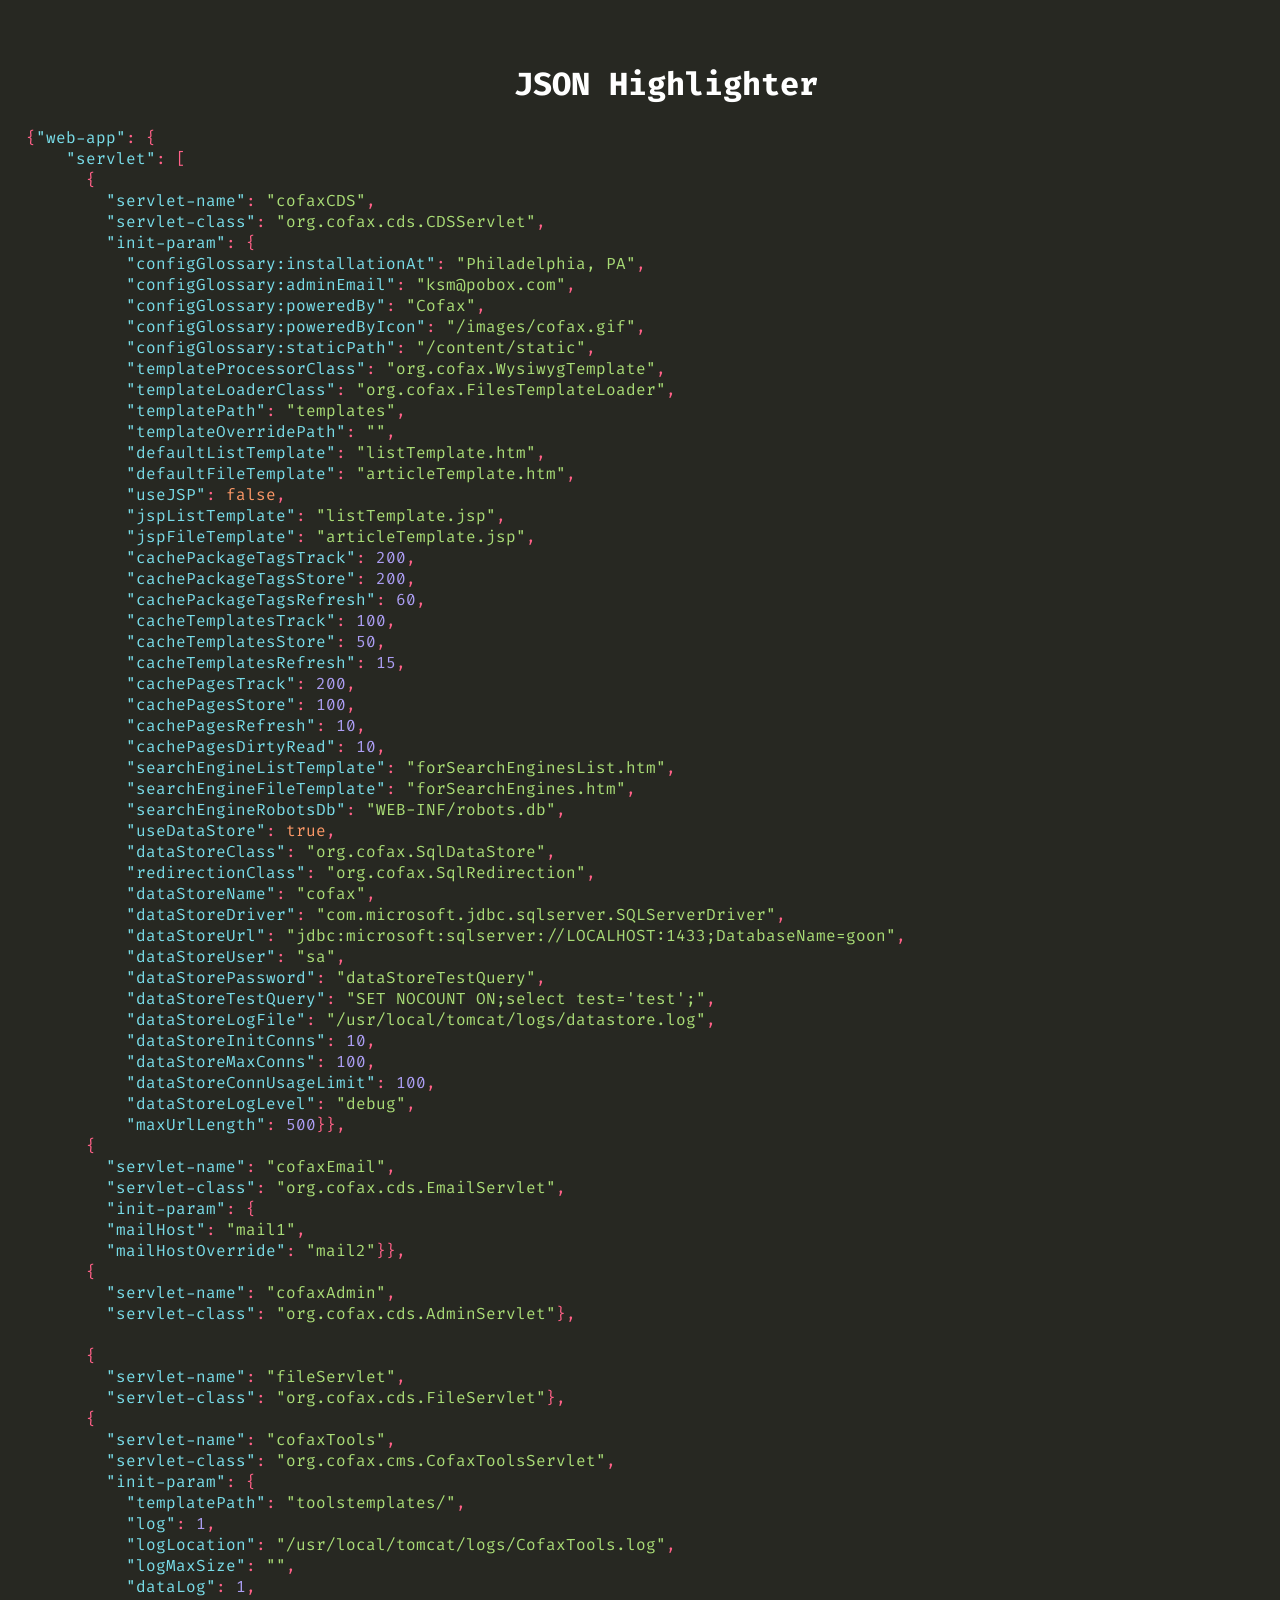
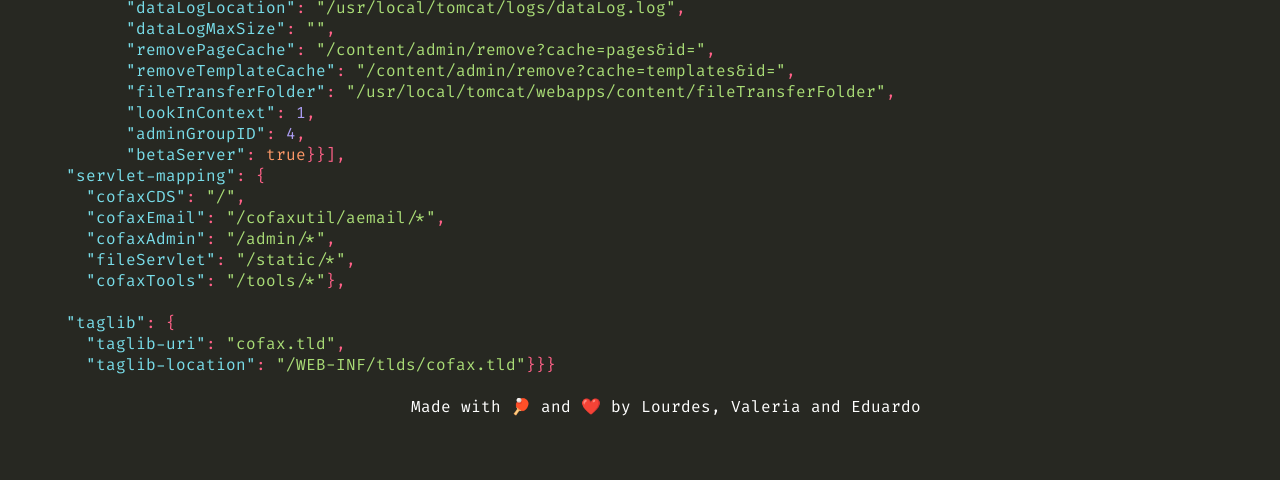
<file: highlighter/results/example3.html>
<!DOCTYPE html>
        <html lang="en">
        <head>
            <meta charset="UTF-8">
            <meta http-equiv="X-UA-Compatible" content="IE=edge">
            <meta name="viewport" content="width=device-width, initial-scale=1.0">
            <title>JSON Highlighter</title>
            <link rel="stylesheet" href="styles.css">
        </head>
        <body> 
        <h1>JSON Highlighter</h1><span class='special'>{</span><span class='keys'>"web-app"</span><span class='special'>:</span> <span class='special'>{</span>
    <span class='keys'>"servlet"</span><span class='special'>:</span> <span class='special'>[</span>
      <span class='special'>{</span>
        <span class='keys'>"servlet-name"</span><span class='special'>:</span> <span class='strings'>"cofaxCDS"</span><span class='special'>,</span>
        <span class='keys'>"servlet-class"</span><span class='special'>:</span> <span class='strings'>"org.cofax.cds.CDSServlet"</span><span class='special'>,</span>
        <span class='keys'>"init-param"</span><span class='special'>:</span> <span class='special'>{</span>
          <span class='keys'>"configGlossary:installationAt"</span><span class='special'>:</span> <span class='strings'>"Philadelphia, PA"</span><span class='special'>,</span>
          <span class='keys'>"configGlossary:adminEmail"</span><span class='special'>:</span> <span class='strings'>"ksm@pobox.com"</span><span class='special'>,</span>
          <span class='keys'>"configGlossary:poweredBy"</span><span class='special'>:</span> <span class='strings'>"Cofax"</span><span class='special'>,</span>
          <span class='keys'>"configGlossary:poweredByIcon"</span><span class='special'>:</span> <span class='strings'>"/images/cofax.gif"</span><span class='special'>,</span>
          <span class='keys'>"configGlossary:staticPath"</span><span class='special'>:</span> <span class='strings'>"/content/static"</span><span class='special'>,</span>
          <span class='keys'>"templateProcessorClass"</span><span class='special'>:</span> <span class='strings'>"org.cofax.WysiwygTemplate"</span><span class='special'>,</span>
          <span class='keys'>"templateLoaderClass"</span><span class='special'>:</span> <span class='strings'>"org.cofax.FilesTemplateLoader"</span><span class='special'>,</span>
          <span class='keys'>"templatePath"</span><span class='special'>:</span> <span class='strings'>"templates"</span><span class='special'>,</span>
          <span class='keys'>"templateOverridePath"</span><span class='special'>:</span> <span class='strings'>""</span><span class='special'>,</span>
          <span class='keys'>"defaultListTemplate"</span><span class='special'>:</span> <span class='strings'>"listTemplate.htm"</span><span class='special'>,</span>
          <span class='keys'>"defaultFileTemplate"</span><span class='special'>:</span> <span class='strings'>"articleTemplate.htm"</span><span class='special'>,</span>
          <span class='keys'>"useJSP"</span><span class='special'>:</span> <span class='bools'>false</span><span class='special'>,</span>
          <span class='keys'>"jspListTemplate"</span><span class='special'>:</span> <span class='strings'>"listTemplate.jsp"</span><span class='special'>,</span>
          <span class='keys'>"jspFileTemplate"</span><span class='special'>:</span> <span class='strings'>"articleTemplate.jsp"</span><span class='special'>,</span>
          <span class='keys'>"cachePackageTagsTrack"</span><span class='special'>:</span> <span class='numbers'>200</span><span class='special'>,</span>
          <span class='keys'>"cachePackageTagsStore"</span><span class='special'>:</span> <span class='numbers'>200</span><span class='special'>,</span>
          <span class='keys'>"cachePackageTagsRefresh"</span><span class='special'>:</span> <span class='numbers'>60</span><span class='special'>,</span>
          <span class='keys'>"cacheTemplatesTrack"</span><span class='special'>:</span> <span class='numbers'>100</span><span class='special'>,</span>
          <span class='keys'>"cacheTemplatesStore"</span><span class='special'>:</span> <span class='numbers'>50</span><span class='special'>,</span>
          <span class='keys'>"cacheTemplatesRefresh"</span><span class='special'>:</span> <span class='numbers'>15</span><span class='special'>,</span>
          <span class='keys'>"cachePagesTrack"</span><span class='special'>:</span> <span class='numbers'>200</span><span class='special'>,</span>
          <span class='keys'>"cachePagesStore"</span><span class='special'>:</span> <span class='numbers'>100</span><span class='special'>,</span>
          <span class='keys'>"cachePagesRefresh"</span><span class='special'>:</span> <span class='numbers'>10</span><span class='special'>,</span>
          <span class='keys'>"cachePagesDirtyRead"</span><span class='special'>:</span> <span class='numbers'>10</span><span class='special'>,</span>
          <span class='keys'>"searchEngineListTemplate"</span><span class='special'>:</span> <span class='strings'>"forSearchEnginesList.htm"</span><span class='special'>,</span>
          <span class='keys'>"searchEngineFileTemplate"</span><span class='special'>:</span> <span class='strings'>"forSearchEngines.htm"</span><span class='special'>,</span>
          <span class='keys'>"searchEngineRobotsDb"</span><span class='special'>:</span> <span class='strings'>"WEB-INF/robots.db"</span><span class='special'>,</span>
          <span class='keys'>"useDataStore"</span><span class='special'>:</span> <span class='bools'>true</span><span class='special'>,</span>
          <span class='keys'>"dataStoreClass"</span><span class='special'>:</span> <span class='strings'>"org.cofax.SqlDataStore"</span><span class='special'>,</span>
          <span class='keys'>"redirectionClass"</span><span class='special'>:</span> <span class='strings'>"org.cofax.SqlRedirection"</span><span class='special'>,</span>
          <span class='keys'>"dataStoreName"</span><span class='special'>:</span> <span class='strings'>"cofax"</span><span class='special'>,</span>
          <span class='keys'>"dataStoreDriver"</span><span class='special'>:</span> <span class='strings'>"com.microsoft.jdbc.sqlserver.SQLServerDriver"</span><span class='special'>,</span>
          <span class='keys'>"dataStoreUrl"</span><span class='special'>:</span> <span class='strings'>"jdbc:microsoft:sqlserver://LOCALHOST:1433;DatabaseName=goon"</span><span class='special'>,</span>
          <span class='keys'>"dataStoreUser"</span><span class='special'>:</span> <span class='strings'>"sa"</span><span class='special'>,</span>
          <span class='keys'>"dataStorePassword"</span><span class='special'>:</span> <span class='strings'>"dataStoreTestQuery"</span><span class='special'>,</span>
          <span class='keys'>"dataStoreTestQuery"</span><span class='special'>:</span> <span class='strings'>"SET NOCOUNT ON;select test='test';"</span><span class='special'>,</span>
          <span class='keys'>"dataStoreLogFile"</span><span class='special'>:</span> <span class='strings'>"/usr/local/tomcat/logs/datastore.log"</span><span class='special'>,</span>
          <span class='keys'>"dataStoreInitConns"</span><span class='special'>:</span> <span class='numbers'>10</span><span class='special'>,</span>
          <span class='keys'>"dataStoreMaxConns"</span><span class='special'>:</span> <span class='numbers'>100</span><span class='special'>,</span>
          <span class='keys'>"dataStoreConnUsageLimit"</span><span class='special'>:</span> <span class='numbers'>100</span><span class='special'>,</span>
          <span class='keys'>"dataStoreLogLevel"</span><span class='special'>:</span> <span class='strings'>"debug"</span><span class='special'>,</span>
          <span class='keys'>"maxUrlLength"</span><span class='special'>:</span> <span class='numbers'>500</span><span class='special'>}</span><span class='special'>}</span><span class='special'>,</span>
      <span class='special'>{</span>
        <span class='keys'>"servlet-name"</span><span class='special'>:</span> <span class='strings'>"cofaxEmail"</span><span class='special'>,</span>
        <span class='keys'>"servlet-class"</span><span class='special'>:</span> <span class='strings'>"org.cofax.cds.EmailServlet"</span><span class='special'>,</span>
        <span class='keys'>"init-param"</span><span class='special'>:</span> <span class='special'>{</span>
        <span class='keys'>"mailHost"</span><span class='special'>:</span> <span class='strings'>"mail1"</span><span class='special'>,</span>
        <span class='keys'>"mailHostOverride"</span><span class='special'>:</span> <span class='strings'>"mail2"</span><span class='special'>}</span><span class='special'>}</span><span class='special'>,</span>
      <span class='special'>{</span>
        <span class='keys'>"servlet-name"</span><span class='special'>:</span> <span class='strings'>"cofaxAdmin"</span><span class='special'>,</span>
        <span class='keys'>"servlet-class"</span><span class='special'>:</span> <span class='strings'>"org.cofax.cds.AdminServlet"</span><span class='special'>}</span><span class='special'>,</span>
  
      <span class='special'>{</span>
        <span class='keys'>"servlet-name"</span><span class='special'>:</span> <span class='strings'>"fileServlet"</span><span class='special'>,</span>
        <span class='keys'>"servlet-class"</span><span class='special'>:</span> <span class='strings'>"org.cofax.cds.FileServlet"</span><span class='special'>}</span><span class='special'>,</span>
      <span class='special'>{</span>
        <span class='keys'>"servlet-name"</span><span class='special'>:</span> <span class='strings'>"cofaxTools"</span><span class='special'>,</span>
        <span class='keys'>"servlet-class"</span><span class='special'>:</span> <span class='strings'>"org.cofax.cms.CofaxToolsServlet"</span><span class='special'>,</span>
        <span class='keys'>"init-param"</span><span class='special'>:</span> <span class='special'>{</span>
          <span class='keys'>"templatePath"</span><span class='special'>:</span> <span class='strings'>"toolstemplates/"</span><span class='special'>,</span>
          <span class='keys'>"log"</span><span class='special'>:</span> <span class='numbers'>1</span><span class='special'>,</span>
          <span class='keys'>"logLocation"</span><span class='special'>:</span> <span class='strings'>"/usr/local/tomcat/logs/CofaxTools.log"</span><span class='special'>,</span>
          <span class='keys'>"logMaxSize"</span><span class='special'>:</span> <span class='strings'>""</span><span class='special'>,</span>
          <span class='keys'>"dataLog"</span><span class='special'>:</span> <span class='numbers'>1</span><span class='special'>,</span>
          <span class='keys'>"dataLogLocation"</span><span class='special'>:</span> <span class='strings'>"/usr/local/tomcat/logs/dataLog.log"</span><span class='special'>,</span>
          <span class='keys'>"dataLogMaxSize"</span><span class='special'>:</span> <span class='strings'>""</span><span class='special'>,</span>
          <span class='keys'>"removePageCache"</span><span class='special'>:</span> <span class='strings'>"/content/admin/remove?cache=pages&id="</span><span class='special'>,</span>
          <span class='keys'>"removeTemplateCache"</span><span class='special'>:</span> <span class='strings'>"/content/admin/remove?cache=templates&id="</span><span class='special'>,</span>
          <span class='keys'>"fileTransferFolder"</span><span class='special'>:</span> <span class='strings'>"/usr/local/tomcat/webapps/content/fileTransferFolder"</span><span class='special'>,</span>
          <span class='keys'>"lookInContext"</span><span class='special'>:</span> <span class='numbers'>1</span><span class='special'>,</span>
          <span class='keys'>"adminGroupID"</span><span class='special'>:</span> <span class='numbers'>4</span><span class='special'>,</span>
          <span class='keys'>"betaServer"</span><span class='special'>:</span> <span class='bools'>true</span><span class='special'>}</span><span class='special'>}</span><span class='special'>]</span><span class='special'>,</span>
    <span class='keys'>"servlet-mapping"</span><span class='special'>:</span> <span class='special'>{</span>
      <span class='keys'>"cofaxCDS"</span><span class='special'>:</span> <span class='strings'>"/"</span><span class='special'>,</span>
      <span class='keys'>"cofaxEmail"</span><span class='special'>:</span> <span class='strings'>"/cofaxutil/aemail/*"</span><span class='special'>,</span>
      <span class='keys'>"cofaxAdmin"</span><span class='special'>:</span> <span class='strings'>"/admin/*"</span><span class='special'>,</span>
      <span class='keys'>"fileServlet"</span><span class='special'>:</span> <span class='strings'>"/static/*"</span><span class='special'>,</span>
      <span class='keys'>"cofaxTools"</span><span class='special'>:</span> <span class='strings'>"/tools/*"</span><span class='special'>}</span><span class='special'>,</span>
  
    <span class='keys'>"taglib"</span><span class='special'>:</span> <span class='special'>{</span>
      <span class='keys'>"taglib-uri"</span><span class='special'>:</span> <span class='strings'>"cofax.tld"</span><span class='special'>,</span>
      <span class='keys'>"taglib-location"</span><span class='special'>:</span> <span class='strings'>"/WEB-INF/tlds/cofax.tld"</span><span class='special'>}</span><span class='special'>}</span><span class='special'>}</span>
  
<footer>Made with 🏓 and ❤️ by Lourdes, Valeria and Eduardo</footer>
        </body>
        </html>
</file>
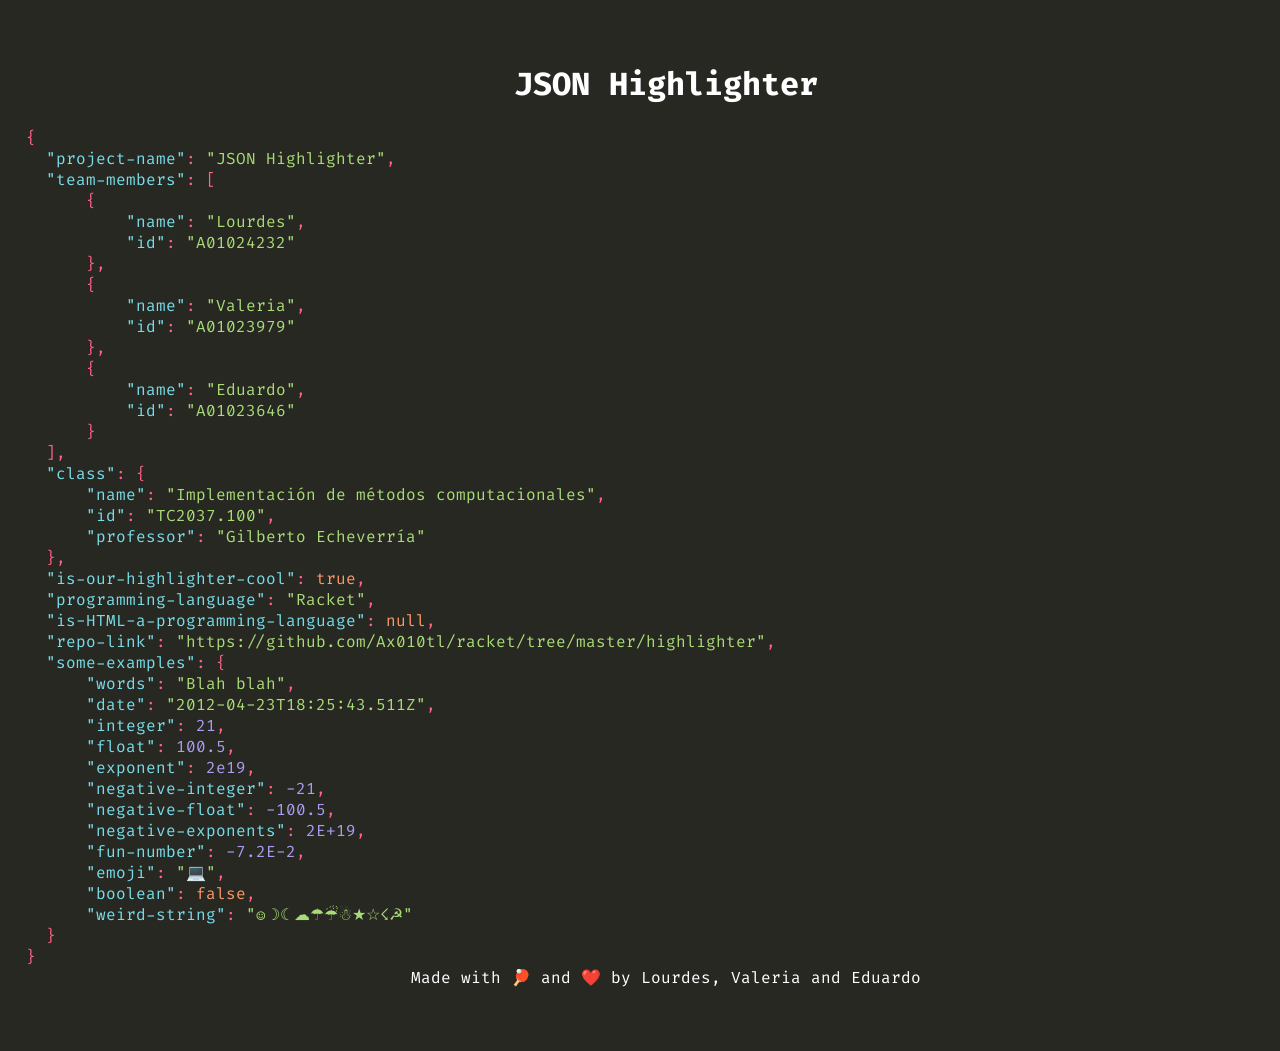
<file: highlighter/results/example4.html>
<!DOCTYPE html>
        <html lang="en">
        <head>
            <meta charset="UTF-8">
            <meta http-equiv="X-UA-Compatible" content="IE=edge">
            <meta name="viewport" content="width=device-width, initial-scale=1.0">
            <title>JSON Highlighter</title>
            <link rel="stylesheet" href="styles.css">
        </head>
        <body> 
        <h1>JSON Highlighter</h1><span class='special'>{</span>
  <span class='keys'>"project-name"</span><span class='special'>:</span> <span class='strings'>"JSON Highlighter"</span><span class='special'>,</span>
  <span class='keys'>"team-members"</span><span class='special'>:</span> <span class='special'>[</span>
      <span class='special'>{</span>
          <span class='keys'>"name"</span><span class='special'>:</span> <span class='strings'>"Lourdes"</span><span class='special'>,</span> 
          <span class='keys'>"id"</span><span class='special'>:</span> <span class='strings'>"A01024232"</span>
      <span class='special'>}</span><span class='special'>,</span>
      <span class='special'>{</span>
          <span class='keys'>"name"</span><span class='special'>:</span> <span class='strings'>"Valeria"</span><span class='special'>,</span> 
          <span class='keys'>"id"</span><span class='special'>:</span> <span class='strings'>"A01023979"</span>
      <span class='special'>}</span><span class='special'>,</span>
      <span class='special'>{</span>
          <span class='keys'>"name"</span><span class='special'>:</span> <span class='strings'>"Eduardo"</span><span class='special'>,</span> 
          <span class='keys'>"id"</span><span class='special'>:</span> <span class='strings'>"A01023646"</span>
      <span class='special'>}</span>
  <span class='special'>]</span><span class='special'>,</span>
  <span class='keys'>"class"</span><span class='special'>:</span> <span class='special'>{</span>
      <span class='keys'>"name"</span><span class='special'>:</span> <span class='strings'>"Implementación de métodos computacionales"</span><span class='special'>,</span> 
      <span class='keys'>"id"</span><span class='special'>:</span> <span class='strings'>"TC2037.100"</span><span class='special'>,</span> 
      <span class='keys'>"professor"</span><span class='special'>:</span> <span class='strings'>"Gilberto Echeverría"</span>
  <span class='special'>}</span><span class='special'>,</span>
  <span class='keys'>"is-our-highlighter-cool"</span><span class='special'>:</span> <span class='bools'>true</span><span class='special'>,</span>
  <span class='keys'>"programming-language"</span><span class='special'>:</span> <span class='strings'>"Racket"</span><span class='special'>,</span>
  <span class='keys'>"is-HTML-a-programming-language"</span><span class='special'>:</span> <span class='bools'>null</span><span class='special'>,</span>
  <span class='keys'>"repo-link"</span><span class='special'>:</span> <span class='strings'>"https://github.com/Ax010tl/racket/tree/master/highlighter"</span><span class='special'>,</span>
  <span class='keys'>"some-examples"</span><span class='special'>:</span> <span class='special'>{</span>
      <span class='keys'>"words"</span><span class='special'>:</span> <span class='strings'>"Blah blah"</span><span class='special'>,</span> 
      <span class='keys'>"date"</span><span class='special'>:</span> <span class='strings'>"2012-04-23T18:25:43.511Z"</span><span class='special'>,</span>
      <span class='keys'>"integer"</span><span class='special'>:</span> <span class='numbers'>21</span><span class='special'>,</span>
      <span class='keys'>"float"</span><span class='special'>:</span> <span class='numbers'>100.5</span><span class='special'>,</span>
      <span class='keys'>"exponent"</span><span class='special'>:</span> <span class='numbers'>2e19</span><span class='special'>,</span>
      <span class='keys'>"negative-integer"</span><span class='special'>:</span> <span class='numbers'>-21</span><span class='special'>,</span>
      <span class='keys'>"negative-float"</span><span class='special'>:</span> <span class='numbers'>-100.5</span><span class='special'>,</span>
      <span class='keys'>"negative-exponents"</span><span class='special'>:</span> <span class='numbers'>2E+19</span><span class='special'>,</span>
      <span class='keys'>"fun-number"</span><span class='special'>:</span> <span class='numbers'>-7.2E-2</span><span class='special'>,</span>
      <span class='keys'>"emoji"</span><span class='special'>:</span> <span class='strings'>"💻"</span><span class='special'>,</span>
      <span class='keys'>"boolean"</span><span class='special'>:</span> <span class='bools'>false</span><span class='special'>,</span>
      <span class='keys'>"weird-string"</span><span class='special'>:</span> <span class='strings'>"☺︎☽☾☁︎☂︎☔︎☃︎★☆☇☭"</span>
  <span class='special'>}</span>
<span class='special'>}</span>
<footer>Made with 🏓 and ❤️ by Lourdes, Valeria and Eduardo</footer>
        </body>
        </html>
</file>
<file: highlighter/results/styles.css>
@import url('https://fonts.googleapis.com/css2?family=Fira+Code&display=swap');

body{   
    font-family: 'Fira Code', monospace; 
    background-color: #272822; /*oh si dark mode 😍*/
    color: white;
    white-space: pre;
    margin: 0;
    margin: 0 2vw;
    width: 100vw;
}

h1{
    text-align: center;
}

.strings{
    color: #a9dc76;
}

.keys{
    color: #78dce8; 
}

.numbers{
    color: #ab9df2;
}

.chars{
    color: #ffd866;
}

.bools{
    color: #fc9867;
}

.special{
    color: #ff6188;
}

footer{
    position: relative;
    left: 0;
    bottom: 0;
    width: 100%;
    text-align: center;
}
</file>
